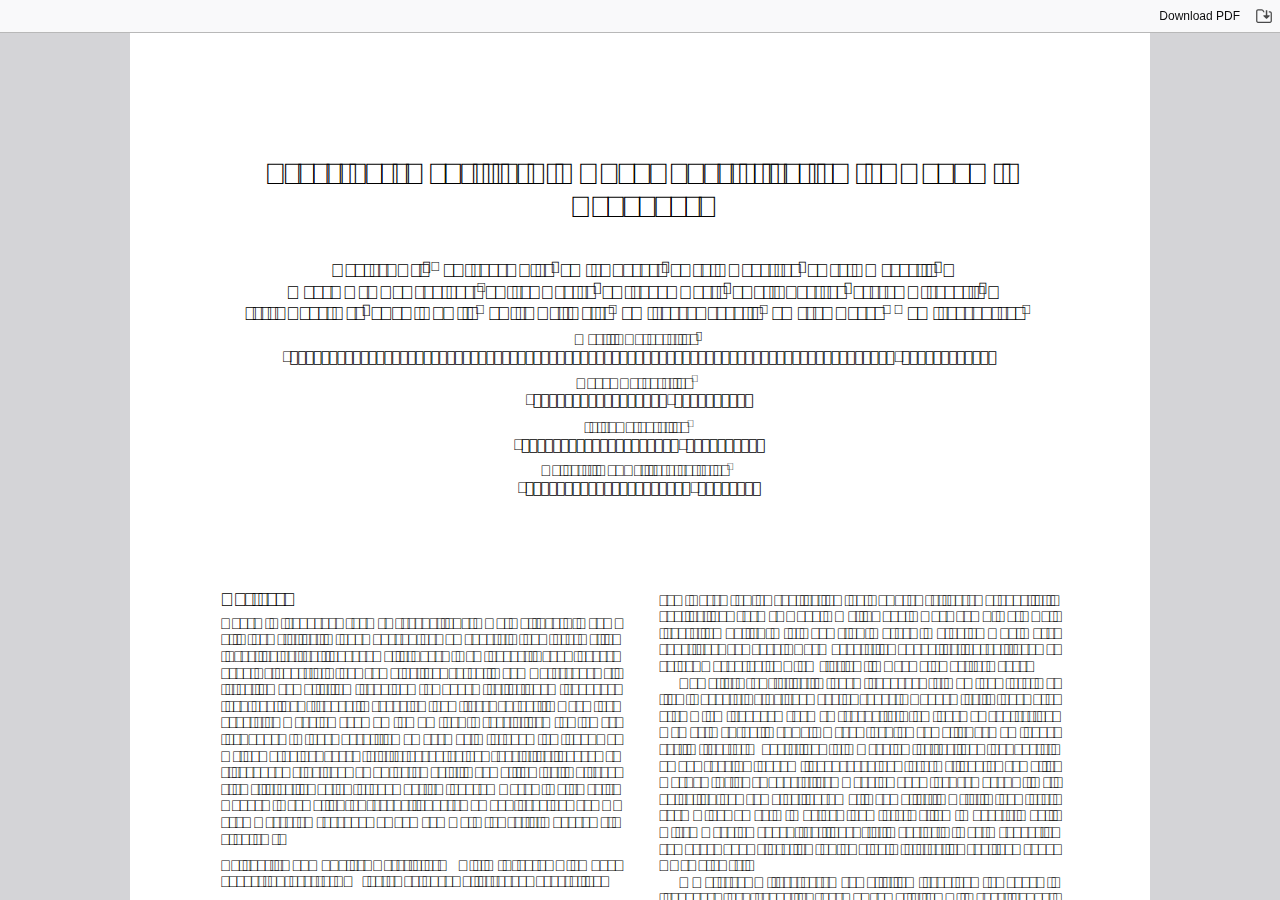
<file: assets/js/pdfjs/web/viewer.html>
<!DOCTYPE html>
<!--
Copyright 2012 Mozilla Foundation

Licensed under the Apache License, Version 2.0 (the "License");
you may not use this file except in compliance with the License.
You may obtain a copy of the License at

    http://www.apache.org/licenses/LICENSE-2.0

Unless required by applicable law or agreed to in writing, software
distributed under the License is distributed on an "AS IS" BASIS,
WITHOUT WARRANTIES OR CONDITIONS OF ANY KIND, either express or implied.
See the License for the specific language governing permissions and
limitations under the License.

Adobe CMap resources are covered by their own copyright but the same license:

    Copyright 1990-2015 Adobe Systems Incorporated.

See https://github.com/adobe-type-tools/cmap-resources
-->
<html dir="ltr" mozdisallowselectionprint>
  <head>
    <meta charset="utf-8">
    <meta name="viewport" content="width=device-width, initial-scale=1, maximum-scale=1">
    <meta name="google" content="notranslate">
    <title>PDF.js viewer</title>

<!-- This snippet is used in production (included from viewer.html) -->
<link rel="resource" type="application/l10n" href="locale/locale.json">
<script src="../build/pdf.mjs" type="module"></script>

    <link rel="stylesheet" href="viewer.css">

  <script src="viewer.mjs" type="module"></script>
  </head>

  <body tabindex="1">
    <div id="outerContainer">

      <div id="sidebarContainer" style="display:none">
        <div id="toolbarSidebar">
          <div id="toolbarSidebarLeft">
            <div id="sidebarViewButtons" class="splitToolbarButton toggled" role="radiogroup">
              <button id="viewThumbnail" class="toolbarButton toggled" title="Show Thumbnails" tabindex="2" data-l10n-id="pdfjs-thumbs-button" role="radio" aria-checked="true" aria-controls="thumbnailView">
                 <span data-l10n-id="pdfjs-thumbs-button-label">Thumbnails</span>
              </button>
              <button id="viewOutline" class="toolbarButton" title="Show Document Outline (double-click to expand/collapse all items)" tabindex="3" data-l10n-id="pdfjs-document-outline-button" role="radio" aria-checked="false" aria-controls="outlineView">
                 <span data-l10n-id="pdfjs-document-outline-button-label">Document Outline</span>
              </button>
              <button id="viewAttachments" class="toolbarButton" title="Show Attachments" tabindex="4" data-l10n-id="pdfjs-attachments-button" role="radio" aria-checked="false" aria-controls="attachmentsView">
                 <span data-l10n-id="pdfjs-attachments-button-label">Attachments</span>
              </button>
              <button id="viewLayers" class="toolbarButton" title="Show Layers (double-click to reset all layers to the default state)" tabindex="5" data-l10n-id="pdfjs-layers-button" role="radio" aria-checked="false" aria-controls="layersView">
                 <span data-l10n-id="pdfjs-layers-button-label">Layers</span>
              </button>
            </div>
          </div>

          <div id="toolbarSidebarRight">
            <div id="outlineOptionsContainer" class="hidden">
              <div class="verticalToolbarSeparator"></div>

              <button id="currentOutlineItem" class="toolbarButton" disabled="disabled" title="Find Current Outline Item" tabindex="6" data-l10n-id="pdfjs-current-outline-item-button">
                <span data-l10n-id="pdfjs-current-outline-item-button-label">Current Outline Item</span>
              </button>
            </div>
          </div>
        </div>
        <div id="sidebarContent">
          <div id="thumbnailView">
          </div>
          <div id="outlineView" class="hidden">
          </div>
          <div id="attachmentsView" class="hidden">
          </div>
          <div id="layersView" class="hidden">
          </div>
        </div>
        <div id="sidebarResizer"></div>
      </div>  
      
      <!-- sidebarContainer -->

      <div id="mainContainer">
        <div class="findbar hidden doorHanger" id="findbar" style="display:none">
          <div id="findbarInputContainer">
            <span class="loadingInput end">
              <input id="findInput" class="toolbarField" title="Find" placeholder="Find in document…" tabindex="91" data-l10n-id="pdfjs-find-input" aria-invalid="false">
            </span>
            <div class="splitToolbarButton">
              <button id="findPrevious" class="toolbarButton" title="Find the previous occurrence of the phrase" tabindex="92" data-l10n-id="pdfjs-find-previous-button">
                <span data-l10n-id="pdfjs-find-previous-button-label">Previous</span>
              </button>
              <div class="splitToolbarButtonSeparator"></div>
              <button id="findNext" class="toolbarButton" title="Find the next occurrence of the phrase" tabindex="93" data-l10n-id="pdfjs-find-next-button">
                <span data-l10n-id="pdfjs-find-next-button-label">Next</span>
              </button>
            </div>
          </div>

          <div id="findbarOptionsOneContainer" style="display:none">
            <input type="checkbox" id="findHighlightAll" class="toolbarField" tabindex="94">
            <label for="findHighlightAll" class="toolbarLabel" data-l10n-id="pdfjs-find-highlight-checkbox">Highlight All</label>
            <input type="checkbox" id="findMatchCase" class="toolbarField" tabindex="95">
            <label for="findMatchCase" class="toolbarLabel" data-l10n-id="pdfjs-find-match-case-checkbox-label">Match Case</label>
          </div>
          <div id="findbarOptionsTwoContainer" style="display:none">
            <input type="checkbox" id="findMatchDiacritics" class="toolbarField" tabindex="96">
            <label for="findMatchDiacritics" class="toolbarLabel" data-l10n-id="pdfjs-find-match-diacritics-checkbox-label">Match Diacritics</label>
            <input type="checkbox" id="findEntireWord" class="toolbarField" tabindex="97">
            <label for="findEntireWord" class="toolbarLabel" data-l10n-id="pdfjs-find-entire-word-checkbox-label">Whole Words</label>
          </div>

          <div id="findbarMessageContainer" aria-live="polite">
            <span id="findResultsCount" class="toolbarLabel"></span>
            <span id="findMsg" class="toolbarLabel"></span>
          </div>
        </div>  
        
        <!-- findbar -->

        <div class="editorParamsToolbar hidden doorHangerRight" id="editorFreeTextParamsToolbar" style="display:none">
          <div class="editorParamsToolbarContainer">
            <div class="editorParamsSetter">
              <label for="editorFreeTextColor" class="editorParamsLabel" data-l10n-id="pdfjs-editor-free-text-color-input">Color</label>
              <input type="color" id="editorFreeTextColor" class="editorParamsColor" tabindex="100">
            </div>
            <div class="editorParamsSetter">
              <label for="editorFreeTextFontSize" class="editorParamsLabel" data-l10n-id="pdfjs-editor-free-text-size-input">Size</label>
              <input type="range" id="editorFreeTextFontSize" class="editorParamsSlider" value="10" min="5" max="100" step="1" tabindex="101">
            </div>
          </div>
        </div>

        <div class="editorParamsToolbar hidden doorHangerRight" id="editorInkParamsToolbar" style="display:none">
          <div class="editorParamsToolbarContainer">
            <div class="editorParamsSetter">
              <label for="editorInkColor" class="editorParamsLabel" data-l10n-id="pdfjs-editor-ink-color-input">Color</label>
              <input type="color" id="editorInkColor" class="editorParamsColor" tabindex="102">
            </div>
            <div class="editorParamsSetter">
              <label for="editorInkThickness" class="editorParamsLabel" data-l10n-id="pdfjs-editor-ink-thickness-input">Thickness</label>
              <input type="range" id="editorInkThickness" class="editorParamsSlider" value="1" min="1" max="20" step="1" tabindex="103">
            </div>
            <div class="editorParamsSetter">
              <label for="editorInkOpacity" class="editorParamsLabel" data-l10n-id="pdfjs-editor-ink-opacity-input">Opacity</label>
              <input type="range" id="editorInkOpacity" class="editorParamsSlider" value="100" min="1" max="100" step="1" tabindex="104">
            </div>
          </div>
        </div>

        <div class="editorParamsToolbar hidden doorHangerRight" id="editorStampParamsToolbar" style="display:none">
          <div class="editorParamsToolbarContainer">
            <button id="editorStampAddImage" class="secondaryToolbarButton" title="Add image" tabindex="105" data-l10n-id="pdfjs-editor-stamp-add-image-button">
              <span data-l10n-id="pdfjs-editor-stamp-add-image-button-label">Add image</span>
            </button>
          </div>
        </div>

        <div id="secondaryToolbar" class="secondaryToolbar hidden doorHangerRight" style="display:block">
          <div id="secondaryToolbarButtonContainer">
            <button id="secondaryOpenFile" class="secondaryToolbarButton" title="Open File" tabindex="51" data-l10n-id="pdfjs-open-file-button">
              <span data-l10n-id="pdfjs-open-file-button-label">Open</span>
            </button>

            <button id="secondaryPrint" class="secondaryToolbarButton visibleMediumView" title="Print" tabindex="52" data-l10n-id="pdfjs-print-button">
              <span data-l10n-id="pdfjs-print-button-label">Print</span>
            </button>

            <button id="secondaryDownload" class="secondaryToolbarButton visibleMediumView" title="Save" tabindex="53" data-l10n-id="pdfjs-save-button">
              <span data-l10n-id="pdfjs-save-button-label">Save</span>
            </button>

            <div class="horizontalToolbarSeparator"></div>

            <button id="presentationMode" class="secondaryToolbarButton" title="Switch to Presentation Mode" tabindex="54" data-l10n-id="pdfjs-presentation-mode-button">
              <span data-l10n-id="pdfjs-presentation-mode-button-label">Presentation Mode</span>
            </button>

            <a href="#" id="viewBookmark" class="secondaryToolbarButton" title="Current Page (View URL from Current Page)" tabindex="55" data-l10n-id="pdfjs-bookmark-button">
              <span data-l10n-id="pdfjs-bookmark-button-label">Current Page</span>
            </a>

            <div id="viewBookmarkSeparator" class="horizontalToolbarSeparator"></div>

            <button id="firstPage" class="secondaryToolbarButton" title="Go to First Page" tabindex="56" data-l10n-id="pdfjs-first-page-button">
              <span data-l10n-id="pdfjs-first-page-button-label">Go to First Page</span>
            </button>
            <button id="lastPage" class="secondaryToolbarButton" title="Go to Last Page" tabindex="57" data-l10n-id="pdfjs-last-page-button">
              <span data-l10n-id="pdfjs-last-page-button-label">Go to Last Page</span>
            </button>

            <div class="horizontalToolbarSeparator"></div>

            <button id="pageRotateCw" class="secondaryToolbarButton" title="Rotate Clockwise" tabindex="58" data-l10n-id="pdfjs-page-rotate-cw-button">
              <span data-l10n-id="pdfjs-page-rotate-cw-button-label">Rotate Clockwise</span>
            </button>
            <button id="pageRotateCcw" class="secondaryToolbarButton" title="Rotate Counterclockwise" tabindex="59" data-l10n-id="pdfjs-page-rotate-ccw-button">
              <span data-l10n-id="pdfjs-page-rotate-ccw-button-label">Rotate Counterclockwise</span>
            </button>

            <div class="horizontalToolbarSeparator"></div>

            <div id="cursorToolButtons" role="radiogroup">
              <button id="cursorSelectTool" class="secondaryToolbarButton toggled" title="Enable Text Selection Tool" tabindex="60" data-l10n-id="pdfjs-cursor-text-select-tool-button" role="radio" aria-checked="true">
                <span data-l10n-id="pdfjs-cursor-text-select-tool-button-label">Text Selection Tool</span>
              </button>
              <button id="cursorHandTool" class="secondaryToolbarButton" title="Enable Hand Tool" tabindex="61" data-l10n-id="pdfjs-cursor-hand-tool-button" role="radio" aria-checked="false">
                <span data-l10n-id="pdfjs-cursor-hand-tool-button-label">Hand Tool</span>
              </button>
            </div>

            <div class="horizontalToolbarSeparator"></div>

            <div id="scrollModeButtons" role="radiogroup">
              <button id="scrollPage" class="secondaryToolbarButton" title="Use Page Scrolling" tabindex="62" data-l10n-id="pdfjs-scroll-page-button" role="radio" aria-checked="false">
                <span data-l10n-id="pdfjs-scroll-page-button-label">Page Scrolling</span>
              </button>
              <button id="scrollVertical" class="secondaryToolbarButton toggled" title="Use Vertical Scrolling" tabindex="63" data-l10n-id="pdfjs-scroll-vertical-button" role="radio" aria-checked="true">
                <span data-l10n-id="pdfjs-scroll-vertical-button-label" >Vertical Scrolling</span>
              </button>
              <button id="scrollHorizontal" class="secondaryToolbarButton" title="Use Horizontal Scrolling" tabindex="64" data-l10n-id="pdfjs-scroll-horizontal-button" role="radio" aria-checked="false">
                <span data-l10n-id="pdfjs-scroll-horizontal-button-label">Horizontal Scrolling</span>
              </button>
              <button id="scrollWrapped" class="secondaryToolbarButton" title="Use Wrapped Scrolling" tabindex="65" data-l10n-id="pdfjs-scroll-wrapped-button" role="radio" aria-checked="false">
                <span data-l10n-id="pdfjs-scroll-wrapped-button-label">Wrapped Scrolling</span>
              </button>
            </div>

            <div class="horizontalToolbarSeparator"></div>

            <div id="spreadModeButtons" role="radiogroup">
              <button id="spreadNone" class="secondaryToolbarButton toggled" title="Do not join page spreads" tabindex="66" data-l10n-id="pdfjs-spread-none-button" role="radio" aria-checked="true">
                <span data-l10n-id="pdfjs-spread-none-button-label">No Spreads</span>
              </button>
              <button id="spreadOdd" class="secondaryToolbarButton" title="Join page spreads starting with odd-numbered pages" tabindex="67" data-l10n-id="pdfjs-spread-odd-button" role="radio" aria-checked="false">
                <span data-l10n-id="pdfjs-spread-odd-button-label">Odd Spreads</span>
              </button>
              <button id="spreadEven" class="secondaryToolbarButton" title="Join page spreads starting with even-numbered pages" tabindex="68" data-l10n-id="pdfjs-spread-even-button" role="radio" aria-checked="false">
                <span data-l10n-id="pdfjs-spread-even-button-label">Even Spreads</span>
              </button>
            </div>

            <div class="horizontalToolbarSeparator"></div>

            <button id="documentProperties" class="secondaryToolbarButton" title="Document Properties…" tabindex="69" data-l10n-id="pdfjs-document-properties-button" aria-controls="documentPropertiesDialog">
              <span data-l10n-id="pdfjs-document-properties-button-label">Document Properties…</span>
            </button>
          </div>
        </div>  
        
        <!-- secondaryToolbar -->

        <div class="toolbar">
          <div id="toolbarContainer">
            <div id="toolbarViewer">
              <div id="toolbarViewerLeft">
                <button id="sidebarToggle" style="display:none" class="toolbarButton" title="Toggle Sidebar" tabindex="11" data-l10n-id="pdfjs-toggle-sidebar-button" aria-expanded="false" aria-controls="sidebarContainer">
                  <span data-l10n-id="pdfjs-toggle-sidebar-button-label">Toggle Sidebar</span>
                </button>
                <div class="toolbarButtonSpacer" style="display:none"></div>
                <button id="viewFind" style="display:none"class="toolbarButton" title="Find in Document" tabindex="12" data-l10n-id="pdfjs-findbar-button" aria-expanded="false" aria-controls="findbar">
                  <span data-l10n-id="pdfjs-findbar-button-label">Find</span>
                </button>
                <div class="splitToolbarButton hiddenSmallView"  style="display:none">
                  <button class="toolbarButton" title="Previous Page" id="previous" tabindex="13" data-l10n-id="pdfjs-previous-button">
                    <span data-l10n-id="pdfjs-previous-button-label">Previous</span>
                  </button>
                  <div class="splitToolbarButtonSeparator"></div>
                  <button class="toolbarButton" title="Next Page" id="next" tabindex="14" data-l10n-id="pdfjs-next-button">
                    <span data-l10n-id="pdfjs-next-button-label">Next</span>
                  </button>
                </div>
                <span class="loadingInput start" style="display:none">
                  <input type="number" id="pageNumber" class="toolbarField" title="Page" value="1" min="1" tabindex="15" data-l10n-id="pdfjs-page-input" autocomplete="off">
                </span>
                <span id="numPages" class="toolbarLabel" style="display:none"></span>
              </div>
              <div id="toolbarViewerRight" style="">
                <div id="editorModeButtons" style="display:none" class="splitToolbarButton toggled" role="radiogroup">
                  <button id="editorFreeText" class="toolbarButton" disabled="disabled" title="Text" role="radio" aria-checked="false" aria-controls="editorFreeTextParamsToolbar" tabindex="31" data-l10n-id="pdfjs-editor-free-text-button">
                    <span data-l10n-id="pdfjs-editor-free-text-button-label">Text</span>
                  </button>
                  <button id="editorInk" class="toolbarButton" disabled="disabled" title="Draw" role="radio" aria-checked="false" aria-controls="editorInkParamsToolbar" tabindex="32" data-l10n-id="pdfjs-editor-ink-button">
                    <span data-l10n-id="pdfjs-editor-ink-button-label">Draw</span>
                  </button>
                  <button id="editorStamp" class="toolbarButton" disabled="disabled" title="Add or edit images" role="radio" aria-checked="false" aria-controls="editorStampParamsToolbar" tabindex="33" data-l10n-id="pdfjs-editor-stamp-button">
                    <span data-l10n-id="pdfjs-editor-stamp-button-label">Add or edit images</span>
                  </button>
                </div>

                <div id="editorModeSeparator" style="display:none"  class="verticalToolbarSeparator"></div>

                <button id="print" style="display:none" class="toolbarButton hiddenMediumView" title="Print" tabindex="41" data-l10n-id="pdfjs-print-button">
                  <span data-l10n-id="pdfjs-print-button-label">Print</span>
                </button>
                <span class="toolbarLabel">Download PDF</span>
                <button id="download" class="toolbarButton hiddenMediumView" title="Save" tabindex="42" data-l10n-id="pdfjs-save-button">
                  <span data-l10n-id="pdfjs-save-button-label">Save</span>
                </button>
                <div class="verticalToolbarSeparator hiddenMediumView" style="display:none" ></div>
                <button id="secondaryToolbarToggle" style="display:none" class="toolbarButton" title="Tools" tabindex="43" data-l10n-id="pdfjs-tools-button" aria-expanded="false" aria-controls="secondaryToolbar">
                  <span data-l10n-id="pdfjs-tools-button-label">Tools</span>
                </button>
              </div>
              <div id="toolbarViewerMiddle" style="display:none">
                <div class="splitToolbarButton" >
                  <button id="zoomOut" class="toolbarButton" title="Zoom Out" tabindex="21" data-l10n-id="pdfjs-zoom-out-button">
                    <span data-l10n-id="pdfjs-zoom-out-button-label">Zoom Out</span>
                  </button>
                  <div class="splitToolbarButtonSeparator" ></div>
                  <button id="zoomIn"class="toolbarButton" title="Zoom In" tabindex="22" data-l10n-id="pdfjs-zoom-in-button">
                    <span data-l10n-id="pdfjs-zoom-in-button-label">Zoom In</span>
                   </button>
                </div>
                <span id="scaleSelectContainer"  class="dropdownToolbarButton">
                  <select id="scaleSelect" title="Zoom" tabindex="23" data-l10n-id="pdfjs-zoom-select">
                    <option id="pageAutoOption" title="" value="auto" selected="selected" data-l10n-id="pdfjs-page-scale-auto">Automatic Zoom</option>
                    <option id="pageActualOption" title="" value="page-actual" data-l10n-id="pdfjs-page-scale-actual">Actual Size</option>
                    <option id="pageFitOption" title="" value="page-fit" data-l10n-id="pdfjs-page-scale-fit">Page Fit</option>
                    <option id="pageWidthOption" title="" value="page-width" data-l10n-id="pdfjs-page-scale-width">Page Width</option>
                    <option id="customScaleOption" title="" value="custom" disabled="disabled" hidden="true" data-l10n-id="pdfjs-page-scale-percent" data-l10n-args='{ "scale": 0 }'>0%</option>
                    <option title="" value="0.5" data-l10n-id="pdfjs-page-scale-percent" data-l10n-args='{ "scale": 50 }'>50%</option>
                    <option title="" value="0.75" data-l10n-id="pdfjs-page-scale-percent" data-l10n-args='{ "scale": 75 }'>75%</option>
                    <option title="" value="1" data-l10n-id="pdfjs-page-scale-percent" data-l10n-args='{ "scale": 100 }'>100%</option>
                    <option title="" value="1.25" data-l10n-id="pdfjs-page-scale-percent" data-l10n-args='{ "scale": 125 }'>125%</option>
                    <option title="" value="1.5" data-l10n-id="pdfjs-page-scale-percent" data-l10n-args='{ "scale": 150 }'>150%</option>
                    <option title="" value="2" data-l10n-id="pdfjs-page-scale-percent" data-l10n-args='{ "scale": 200 }'>200%</option>
                    <option title="" value="3" data-l10n-id="pdfjs-page-scale-percent" data-l10n-args='{ "scale": 300 }'>300%</option>
                    <option title="" value="4" data-l10n-id="pdfjs-page-scale-percent" data-l10n-args='{ "scale": 400 }'>400%</option>
                  </select>
                </span>
              </div>
            </div>
            <div id="loadingBar">
              <div class="progress">
                <div class="glimmer">
                </div>
              </div>
            </div>
          </div>
        </div>

        <div id="viewerContainer" tabindex="0">
          <div id="viewer" class="pdfViewer"></div>
        </div>
      </div> <!-- mainContainer -->

      <div id="dialogContainer">
        <dialog id="passwordDialog">
          <div class="row">
            <label for="password" id="passwordText" data-l10n-id="pdfjs-password-label">Enter the password to open this PDF file:</label>
          </div>
          <div class="row">
            <input type="password" id="password" class="toolbarField">
          </div>
          <div class="buttonRow">
            <button id="passwordCancel" class="dialogButton"><span data-l10n-id="pdfjs-password-cancel-button">Cancel</span></button>
            <button id="passwordSubmit" class="dialogButton"><span data-l10n-id="pdfjs-password-ok-button">OK</span></button>
          </div>
        </dialog>
        <dialog id="documentPropertiesDialog">
          <div class="row">
            <span id="fileNameLabel" data-l10n-id="pdfjs-document-properties-file-name">File name:</span>
            <p id="fileNameField" aria-labelledby="fileNameLabel">-</p>
          </div>
          <div class="row">
            <span id="fileSizeLabel" data-l10n-id="pdfjs-document-properties-file-size">File size:</span>
            <p id="fileSizeField" aria-labelledby="fileSizeLabel">-</p>
          </div>
          <div class="separator"></div>
          <div class="row">
            <span id="titleLabel" data-l10n-id="pdfjs-document-properties-title">Title:</span>
            <p id="titleField" aria-labelledby="titleLabel">-</p>
          </div>
          <div class="row">
            <span id="authorLabel" data-l10n-id="pdfjs-document-properties-author">Author:</span>
            <p id="authorField" aria-labelledby="authorLabel">-</p>
          </div>
          <div class="row">
            <span id="subjectLabel" data-l10n-id="pdfjs-document-properties-subject">Subject:</span>
            <p id="subjectField" aria-labelledby="subjectLabel">-</p>
          </div>
          <div class="row">
            <span id="keywordsLabel" data-l10n-id="pdfjs-document-properties-keywords">Keywords:</span>
            <p id="keywordsField" aria-labelledby="keywordsLabel">-</p>
          </div>
          <div class="row">
            <span id="creationDateLabel" data-l10n-id="pdfjs-document-properties-creation-date">Creation Date:</span>
            <p id="creationDateField" aria-labelledby="creationDateLabel">-</p>
          </div>
          <div class="row">
            <span id="modificationDateLabel" data-l10n-id="pdfjs-document-properties-modification-date">Modification Date:</span>
            <p id="modificationDateField" aria-labelledby="modificationDateLabel">-</p>
          </div>
          <div class="row">
            <span id="creatorLabel" data-l10n-id="pdfjs-document-properties-creator">Creator:</span>
            <p id="creatorField" aria-labelledby="creatorLabel">-</p>
          </div>
          <div class="separator"></div>
          <div class="row">
            <span id="producerLabel" data-l10n-id="pdfjs-document-properties-producer">PDF Producer:</span>
            <p id="producerField" aria-labelledby="producerLabel">-</p>
          </div>
          <div class="row">
            <span id="versionLabel" data-l10n-id="pdfjs-document-properties-version">PDF Version:</span>
            <p id="versionField" aria-labelledby="versionLabel">-</p>
          </div>
          <div class="row">
            <span id="pageCountLabel" data-l10n-id="pdfjs-document-properties-page-count">Page Count:</span>
            <p id="pageCountField" aria-labelledby="pageCountLabel">-</p>
          </div>
          <div class="row">
            <span id="pageSizeLabel" data-l10n-id="pdfjs-document-properties-page-size">Page Size:</span>
            <p id="pageSizeField" aria-labelledby="pageSizeLabel">-</p>
          </div>
          <div class="separator"></div>
          <div class="row">
            <span id="linearizedLabel" data-l10n-id="pdfjs-document-properties-linearized">Fast Web View:</span>
            <p id="linearizedField" aria-labelledby="linearizedLabel">-</p>
          </div>
          <div class="buttonRow">
            <button id="documentPropertiesClose" class="dialogButton"><span data-l10n-id="pdfjs-document-properties-close-button">Close</span></button>
          </div>
        </dialog>
        <dialog id="altTextDialog" aria-labelledby="dialogLabel" aria-describedby="dialogDescription">
          <div id="altTextContainer">
            <div id="overallDescription">
              <span id="dialogLabel" data-l10n-id="pdfjs-editor-alt-text-dialog-label" class="title">Choose an option</span>
              <span id="dialogDescription" data-l10n-id="pdfjs-editor-alt-text-dialog-description">
                Alt text (alternative text) helps when people can’t see the image or when it doesn’t load.
              </span>
            </div>
            <div id="addDescription">
              <div class="radio">
                <div class="radioButton">
                  <input type="radio" id="descriptionButton" name="altTextOption" tabindex="0" aria-describedby="descriptionAreaLabel" checked>
                  <label for="descriptionButton" data-l10n-id="pdfjs-editor-alt-text-add-description-label">Add a description</label>
                </div>
                <div class="radioLabel">
                  <span id="descriptionAreaLabel" data-l10n-id="pdfjs-editor-alt-text-add-description-description">
                    Aim for 1-2 sentences that describe the subject, setting, or actions.
                  </span>
                </div>
              </div>
              <div class="descriptionArea">
                <textarea id="descriptionTextarea" placeholder="For example, “A young man sits down at a table to eat a meal”" aria-labelledby="descriptionAreaLabel" data-l10n-id="pdfjs-editor-alt-text-textarea" tabindex="0"></textarea>
              </div>
            </div>
            <div id="markAsDecorative">
              <div class="radio">
                <div class="radioButton">
                  <input type="radio" id="decorativeButton" name="altTextOption" aria-describedby="decorativeLabel">
                  <label for="decorativeButton" data-l10n-id="pdfjs-editor-alt-text-mark-decorative-label">Mark as decorative</label>
                </div>
                <div class="radioLabel">
                  <span id="decorativeLabel" data-l10n-id="pdfjs-editor-alt-text-mark-decorative-description">
                    This is used for ornamental images, like borders or watermarks.
                  </span>
                </div>
              </div>
            </div>
            <div id="buttons">
              <button id="altTextCancel" tabindex="0"><span data-l10n-id="pdfjs-editor-alt-text-cancel-button">Cancel</span></button>
              <button id="altTextSave" tabindex="0"><span data-l10n-id="pdfjs-editor-alt-text-save-button">Save</span></button>
            </div>
          </div>
        </dialog>
        <dialog id="printServiceDialog" style="min-width: 200px;">
          <div class="row">
            <span data-l10n-id="pdfjs-print-progress-message">Preparing document for printing…</span>
          </div>
          <div class="row">
            <progress value="0" max="100"></progress>
            <span data-l10n-id="pdfjs-print-progress-percent" data-l10n-args='{ "progress": 0 }' class="relative-progress">0%</span>
          </div>
          <div class="buttonRow">
            <button id="printCancel" class="dialogButton"><span data-l10n-id="pdfjs-print-progress-close-button">Cancel</span></button>
          </div>
        </dialog>
      </div>  <!-- dialogContainer -->

    </div> <!-- outerContainer -->
    <div id="printContainer"></div>

    <input type="file" id="fileInput" class="hidden">
  </body>
</html>
</file>
<file: assets/js/pdfjs/web/viewer.css>
/* Copyright 2014 Mozilla Foundation
 *
 * Licensed under the Apache License, Version 2.0 (the "License");
 * you may not use this file except in compliance with the License.
 * You may obtain a copy of the License at
 *
 *     http://www.apache.org/licenses/LICENSE-2.0
 *
 * Unless required by applicable law or agreed to in writing, software
 * distributed under the License is distributed on an "AS IS" BASIS,
 * WITHOUT WARRANTIES OR CONDITIONS OF ANY KIND, either express or implied.
 * See the License for the specific language governing permissions and
 * limitations under the License.
 */

.textLayer{
  position:absolute;
  text-align:initial;
  inset:0;
  overflow:hidden;
  opacity:0.25;
  line-height:1;
  -webkit-text-size-adjust:none;
     -moz-text-size-adjust:none;
          text-size-adjust:none;
  forced-color-adjust:none;
  transform-origin:0 0;
  z-index:2;
}

.textLayer :is(span, br){
    color:transparent;
    position:absolute;
    white-space:pre;
    cursor:text;
    transform-origin:0% 0%;
  }

.textLayer span.markedContent{
    top:0;
    height:0;
  }

.textLayer .highlight{
    --highlight-bg-color:rgb(180 0 170);
    --highlight-selected-bg-color:rgb(0 100 0);

    margin:-1px;
    padding:1px;
    background-color:var(--highlight-bg-color);
    border-radius:4px;
  }

@media screen and (forced-colors: active){

.textLayer .highlight{
      --highlight-bg-color:Highlight;
      --highlight-selected-bg-color:ButtonText;
  }
    }

.textLayer .highlight.appended{
      position:initial;
    }

.textLayer .highlight.begin{
      border-radius:4px 0 0 4px;
    }

.textLayer .highlight.end{
      border-radius:0 4px 4px 0;
    }

.textLayer .highlight.middle{
      border-radius:0;
    }

.textLayer .highlight.selected{
      background-color:var(--highlight-selected-bg-color);
    }

.textLayer ::-moz-selection{
    background:blue;
    background:AccentColor;
  }

.textLayer ::selection{
    background:blue;
    background:AccentColor;
  }

.textLayer br::-moz-selection{
    background:transparent;
  }

.textLayer br::selection{
    background:transparent;
  }

.textLayer .endOfContent{
    display:block;
    position:absolute;
    inset:100% 0 0;
    z-index:-1;
    cursor:default;
    -webkit-user-select:none;
       -moz-user-select:none;
            user-select:none;
  }

.textLayer .endOfContent.active{
      top:0;
    }

.annotationLayer{
  --annotation-unfocused-field-background:url("data:image/svg+xml;charset=UTF-8,<svg width='1px' height='1px' xmlns='http://www.w3.org/2000/svg'><rect width='100%' height='100%' style='fill:rgba(0, 54, 255, 0.13);'/></svg>");
  --input-focus-border-color:Highlight;
  --input-focus-outline:1px solid Canvas;
  --input-unfocused-border-color:transparent;
  --input-disabled-border-color:transparent;
  --input-hover-border-color:black;
  --link-outline:none;

  position:absolute;
  top:0;
  left:0;
  pointer-events:none;
  transform-origin:0 0;
  z-index:3;
}

@media screen and (forced-colors: active){

.annotationLayer{
    --input-focus-border-color:CanvasText;
    --input-unfocused-border-color:ActiveText;
    --input-disabled-border-color:GrayText;
    --input-hover-border-color:Highlight;
    --link-outline:1.5px solid LinkText;
    --hcm-highlight-filter:invert(100%);
}

    .annotationLayer .textWidgetAnnotation :is(input, textarea):required, .annotationLayer .choiceWidgetAnnotation select:required, .annotationLayer .buttonWidgetAnnotation:is(.checkBox, .radioButton) input:required{
      outline:1.5px solid selectedItem;
    }

    .annotationLayer .linkAnnotation{
      outline:var(--link-outline);
    }

      .annotationLayer .linkAnnotation:hover{
        -webkit-backdrop-filter:var(--hcm-highlight-filter);
                backdrop-filter:var(--hcm-highlight-filter);
      }

      .annotationLayer .linkAnnotation > a:hover{
        opacity:0 !important;
        background:none !important;
        box-shadow:none;
      }

    .annotationLayer .popupAnnotation .popup{
      outline:calc(1.5px * var(--scale-factor)) solid CanvasText !important;
      background-color:ButtonFace !important;
      color:ButtonText !important;
    }

    .annotationLayer .highlightArea:hover::after{
      position:absolute;
      top:0;
      left:0;
      width:100%;
      height:100%;
      -webkit-backdrop-filter:var(--hcm-highlight-filter);
              backdrop-filter:var(--hcm-highlight-filter);
      content:"";
      pointer-events:none;
    }

    .annotationLayer .popupAnnotation.focused .popup{
      outline:calc(3px * var(--scale-factor)) solid Highlight !important;
    }
  }

.annotationLayer[data-main-rotation="90"] .norotate{
    transform:rotate(270deg) translateX(-100%);
  }

.annotationLayer[data-main-rotation="180"] .norotate{
    transform:rotate(180deg) translate(-100%, -100%);
  }

.annotationLayer[data-main-rotation="270"] .norotate{
    transform:rotate(90deg) translateY(-100%);
  }

.annotationLayer canvas{
    position:absolute;
    width:100%;
    height:100%;
    pointer-events:none;
  }

.annotationLayer section{
    position:absolute;
    text-align:initial;
    pointer-events:auto;
    box-sizing:border-box;
    transform-origin:0 0;
  }

.annotationLayer :is(.linkAnnotation, .buttonWidgetAnnotation.pushButton) > a{
    position:absolute;
    font-size:1em;
    top:0;
    left:0;
    width:100%;
    height:100%;
  }

.annotationLayer :is(.linkAnnotation, .buttonWidgetAnnotation.pushButton):not(.hasBorder)
    > a:hover{
    opacity:0.2;
    background-color:rgb(255 255 0);
    box-shadow:0 2px 10px rgb(255 255 0);
  }

.annotationLayer .linkAnnotation.hasBorder:hover{
    background-color:rgb(255 255 0 / 0.2);
  }

.annotationLayer .hasBorder{
    background-size:100% 100%;
  }

.annotationLayer .textAnnotation img{
    position:absolute;
    cursor:pointer;
    width:100%;
    height:100%;
    top:0;
    left:0;
  }

.annotationLayer .textWidgetAnnotation :is(input, textarea), .annotationLayer .choiceWidgetAnnotation select, .annotationLayer .buttonWidgetAnnotation:is(.checkBox, .radioButton) input{
    background-image:var(--annotation-unfocused-field-background);
    border:2px solid var(--input-unfocused-border-color);
    box-sizing:border-box;
    font:calc(9px * var(--scale-factor)) sans-serif;
    height:100%;
    margin:0;
    vertical-align:top;
    width:100%;
  }

.annotationLayer .textWidgetAnnotation :is(input, textarea):required, .annotationLayer .choiceWidgetAnnotation select:required, .annotationLayer .buttonWidgetAnnotation:is(.checkBox, .radioButton) input:required{
    outline:1.5px solid red;
  }

.annotationLayer .choiceWidgetAnnotation select option{
    padding:0;
  }

.annotationLayer .buttonWidgetAnnotation.radioButton input{
    border-radius:50%;
  }

.annotationLayer .textWidgetAnnotation textarea{
    resize:none;
  }

.annotationLayer .textWidgetAnnotation [disabled]:is(input, textarea), .annotationLayer .choiceWidgetAnnotation select[disabled], .annotationLayer .buttonWidgetAnnotation:is(.checkBox, .radioButton) input[disabled]{
    background:none;
    border:2px solid var(--input-disabled-border-color);
    cursor:not-allowed;
  }

.annotationLayer .textWidgetAnnotation :is(input, textarea):hover, .annotationLayer .choiceWidgetAnnotation select:hover, .annotationLayer .buttonWidgetAnnotation:is(.checkBox, .radioButton) input:hover{
    border:2px solid var(--input-hover-border-color);
  }

.annotationLayer .textWidgetAnnotation :is(input, textarea):hover, .annotationLayer .choiceWidgetAnnotation select:hover, .annotationLayer .buttonWidgetAnnotation.checkBox input:hover{
    border-radius:2px;
  }

.annotationLayer .textWidgetAnnotation :is(input, textarea):focus, .annotationLayer .choiceWidgetAnnotation select:focus{
    background:none;
    border:2px solid var(--input-focus-border-color);
    border-radius:2px;
    outline:var(--input-focus-outline);
  }

.annotationLayer .buttonWidgetAnnotation:is(.checkBox, .radioButton) :focus{
    background-image:none;
    background-color:transparent;
  }

.annotationLayer .buttonWidgetAnnotation.checkBox :focus{
    border:2px solid var(--input-focus-border-color);
    border-radius:2px;
    outline:var(--input-focus-outline);
  }

.annotationLayer .buttonWidgetAnnotation.radioButton :focus{
    border:2px solid var(--input-focus-border-color);
    outline:var(--input-focus-outline);
  }

.annotationLayer .buttonWidgetAnnotation.checkBox input:checked::before,
  .annotationLayer .buttonWidgetAnnotation.checkBox input:checked::after,
  .annotationLayer .buttonWidgetAnnotation.radioButton input:checked::before{
    background-color:CanvasText;
    content:"";
    display:block;
    position:absolute;
  }

.annotationLayer .buttonWidgetAnnotation.checkBox input:checked::before,
  .annotationLayer .buttonWidgetAnnotation.checkBox input:checked::after{
    height:80%;
    left:45%;
    width:1px;
  }

.annotationLayer .buttonWidgetAnnotation.checkBox input:checked::before{
    transform:rotate(45deg);
  }

.annotationLayer .buttonWidgetAnnotation.checkBox input:checked::after{
    transform:rotate(-45deg);
  }

.annotationLayer .buttonWidgetAnnotation.radioButton input:checked::before{
    border-radius:50%;
    height:50%;
    left:30%;
    top:20%;
    width:50%;
  }

.annotationLayer .textWidgetAnnotation input.comb{
    font-family:monospace;
    padding-left:2px;
    padding-right:0;
  }

.annotationLayer .textWidgetAnnotation input.comb:focus{
    width:103%;
  }

.annotationLayer .buttonWidgetAnnotation:is(.checkBox, .radioButton) input{
    -webkit-appearance:none;
       -moz-appearance:none;
            appearance:none;
  }

.annotationLayer .fileAttachmentAnnotation .popupTriggerArea{
    height:100%;
    width:100%;
  }

.annotationLayer .popupAnnotation{
    position:absolute;
    font-size:calc(9px * var(--scale-factor));
    pointer-events:none;
    width:-moz-max-content;
    width:max-content;
    max-width:45%;
    height:auto;
  }

.annotationLayer .popup{
    background-color:rgb(255 255 153);
    box-shadow:0 calc(2px * var(--scale-factor)) calc(5px * var(--scale-factor)) rgb(136 136 136);
    border-radius:calc(2px * var(--scale-factor));
    outline:1.5px solid rgb(255 255 74);
    padding:calc(6px * var(--scale-factor));
    cursor:pointer;
    font:message-box;
    white-space:normal;
    word-wrap:break-word;
    pointer-events:auto;
  }

.annotationLayer .popupAnnotation.focused .popup{
    outline-width:3px;
  }

.annotationLayer .popup *{
    font-size:calc(9px * var(--scale-factor));
  }

.annotationLayer .popup > .header{
    display:inline-block;
  }

.annotationLayer .popup > .header h1{
    display:inline;
  }

.annotationLayer .popup > .header .popupDate{
    display:inline-block;
    margin-left:calc(5px * var(--scale-factor));
    width:-moz-fit-content;
    width:fit-content;
  }

.annotationLayer .popupContent{
    border-top:1px solid rgb(51 51 51);
    margin-top:calc(2px * var(--scale-factor));
    padding-top:calc(2px * var(--scale-factor));
  }

.annotationLayer .richText > *{
    white-space:pre-wrap;
    font-size:calc(9px * var(--scale-factor));
  }

.annotationLayer .popupTriggerArea{
    cursor:pointer;
  }

.annotationLayer section svg{
    position:absolute;
    width:100%;
    height:100%;
    top:0;
    left:0;
  }

.annotationLayer .annotationTextContent{
    position:absolute;
    width:100%;
    height:100%;
    opacity:0;
    color:transparent;
    -webkit-user-select:none;
       -moz-user-select:none;
            user-select:none;
    pointer-events:none;
  }

.annotationLayer .annotationTextContent span{
      width:100%;
      display:inline-block;
    }

.annotationLayer svg.quadrilateralsContainer{
    contain:strict;
    width:0;
    height:0;
    position:absolute;
    top:0;
    left:0;
    z-index:-1;
  }

:root{
  --xfa-unfocused-field-background:url("data:image/svg+xml;charset=UTF-8,<svg width='1px' height='1px' xmlns='http://www.w3.org/2000/svg'><rect width='100%' height='100%' style='fill:rgba(0, 54, 255, 0.13);'/></svg>");
  --xfa-focus-outline:auto;
}

@media screen and (forced-colors: active){
  :root{
    --xfa-focus-outline:2px solid CanvasText;
  }
  .xfaLayer *:required{
    outline:1.5px solid selectedItem;
  }
}

.xfaLayer{
  background-color:transparent;
}

.xfaLayer .highlight{
  margin:-1px;
  padding:1px;
  background-color:rgb(239 203 237);
  border-radius:4px;
}

.xfaLayer .highlight.appended{
  position:initial;
}

.xfaLayer .highlight.begin{
  border-radius:4px 0 0 4px;
}

.xfaLayer .highlight.end{
  border-radius:0 4px 4px 0;
}

.xfaLayer .highlight.middle{
  border-radius:0;
}

.xfaLayer .highlight.selected{
  background-color:rgb(203 223 203);
}

.xfaPage{
  overflow:hidden;
  position:relative;
}

.xfaContentarea{
  position:absolute;
}

.xfaPrintOnly{
  display:none;
}

.xfaLayer{
  position:absolute;
  text-align:initial;
  top:0;
  left:0;
  transform-origin:0 0;
  line-height:1.2;
}

.xfaLayer *{
  color:inherit;
  font:inherit;
  font-style:inherit;
  font-weight:inherit;
  font-kerning:inherit;
  letter-spacing:-0.01px;
  text-align:inherit;
  text-decoration:inherit;
  box-sizing:border-box;
  background-color:transparent;
  padding:0;
  margin:0;
  pointer-events:auto;
  line-height:inherit;
}

.xfaLayer *:required{
  outline:1.5px solid red;
}

.xfaLayer div,
.xfaLayer svg,
.xfaLayer svg *{
  pointer-events:none;
}

.xfaLayer a{
  color:blue;
}

.xfaRich li{
  margin-left:3em;
}

.xfaFont{
  color:black;
  font-weight:normal;
  font-kerning:none;
  font-size:10px;
  font-style:normal;
  letter-spacing:0;
  text-decoration:none;
  vertical-align:0;
}

.xfaCaption{
  overflow:hidden;
  flex:0 0 auto;
}

.xfaCaptionForCheckButton{
  overflow:hidden;
  flex:1 1 auto;
}

.xfaLabel{
  height:100%;
  width:100%;
}

.xfaLeft{
  display:flex;
  flex-direction:row;
  align-items:center;
}

.xfaRight{
  display:flex;
  flex-direction:row-reverse;
  align-items:center;
}

:is(.xfaLeft, .xfaRight) > :is(.xfaCaption, .xfaCaptionForCheckButton){
  max-height:100%;
}

.xfaTop{
  display:flex;
  flex-direction:column;
  align-items:flex-start;
}

.xfaBottom{
  display:flex;
  flex-direction:column-reverse;
  align-items:flex-start;
}

:is(.xfaTop, .xfaBottom) > :is(.xfaCaption, .xfaCaptionForCheckButton){
  width:100%;
}

.xfaBorder{
  background-color:transparent;
  position:absolute;
  pointer-events:none;
}

.xfaWrapped{
  width:100%;
  height:100%;
}

:is(.xfaTextfield, .xfaSelect):focus{
  background-image:none;
  background-color:transparent;
  outline:var(--xfa-focus-outline);
  outline-offset:-1px;
}

:is(.xfaCheckbox, .xfaRadio):focus{
  outline:var(--xfa-focus-outline);
}

.xfaTextfield,
.xfaSelect{
  height:100%;
  width:100%;
  flex:1 1 auto;
  border:none;
  resize:none;
  background-image:var(--xfa-unfocused-field-background);
}

.xfaSelect{
  padding-inline:2px;
}

:is(.xfaTop, .xfaBottom) > :is(.xfaTextfield, .xfaSelect){
  flex:0 1 auto;
}

.xfaButton{
  cursor:pointer;
  width:100%;
  height:100%;
  border:none;
  text-align:center;
}

.xfaLink{
  width:100%;
  height:100%;
  position:absolute;
  top:0;
  left:0;
}

.xfaCheckbox,
.xfaRadio{
  width:100%;
  height:100%;
  flex:0 0 auto;
  border:none;
}

.xfaRich{
  white-space:pre-wrap;
  width:100%;
  height:100%;
}

.xfaImage{
  -o-object-position:left top;
     object-position:left top;
  -o-object-fit:contain;
     object-fit:contain;
  width:100%;
  height:100%;
}

.xfaLrTb,
.xfaRlTb,
.xfaTb{
  display:flex;
  flex-direction:column;
  align-items:stretch;
}

.xfaLr{
  display:flex;
  flex-direction:row;
  align-items:stretch;
}

.xfaRl{
  display:flex;
  flex-direction:row-reverse;
  align-items:stretch;
}

.xfaTb > div{
  justify-content:left;
}

.xfaPosition{
  position:relative;
}

.xfaArea{
  position:relative;
}

.xfaValignMiddle{
  display:flex;
  align-items:center;
}

.xfaTable{
  display:flex;
  flex-direction:column;
  align-items:stretch;
}

.xfaTable .xfaRow{
  display:flex;
  flex-direction:row;
  align-items:stretch;
}

.xfaTable .xfaRlRow{
  display:flex;
  flex-direction:row-reverse;
  align-items:stretch;
  flex:1;
}

.xfaTable .xfaRlRow > div{
  flex:1;
}

:is(.xfaNonInteractive, .xfaDisabled, .xfaReadOnly) :is(input, textarea){
  background:initial;
}

@media print{
  .xfaTextfield,
  .xfaSelect{
    background:transparent;
  }

  .xfaSelect{
    -webkit-appearance:none;
       -moz-appearance:none;
            appearance:none;
    text-indent:1px;
    text-overflow:"";
  }
}

:root{
  --outline-width:2px;
  --outline-color:#0060df;
  --outline-around-width:1px;
  --outline-around-color:#f0f0f4;
  --hover-outline-around-color:var(--outline-around-color);
  --focus-outline:solid var(--outline-width) var(--outline-color);
  --unfocus-outline:solid var(--outline-width) transparent;
  --focus-outline-around:solid var(--outline-around-width) var(--outline-around-color);
  --hover-outline-color:#8f8f9d;
  --hover-outline:solid var(--outline-width) var(--hover-outline-color);
  --hover-outline-around:solid var(--outline-around-width) var(--hover-outline-around-color);
  --freetext-line-height:1.35;
  --freetext-padding:2px;
  --resizer-bg-color:var(--outline-color);
  --resizer-size:6px;
  --resizer-shift:calc(
    0px - (var(--outline-width) + var(--resizer-size)) / 2 -
      var(--outline-around-width)
  );
  --editorFreeText-editing-cursor:text;
  --editorInk-editing-cursor:url(images/cursor-editorInk.svg) 0 16, pointer;

  --alt-text-opacity:0.8;
  --alt-text-add-image:url(images/altText_add.svg);
  --alt-text-done-image:url(images/altText_done.svg);
  --alt-text-bg-color:rgb(43 42 51 / var(--alt-text-opacity));
  --alt-text-fg-color:#fbfbfe;
  --alt-text-border-color:var(--alt-text-bg-color);
  --alt-text-hover-bg-color:rgb(82 82 94 / var(--alt-text-opacity));
  --alt-text-hover-fg-color:var(--alt-text-fg-color);
  --alt-text-hover-border-color:var(--alt-text-hover-bg-color);
  --alt-text-active-bg-color:rgb(91 91 102 / var(--alt-text-opacity));
  --alt-text-active-fg-color:var(--alt-text-fg-color);
  --alt-text-active-border-color:var(--alt-text-hover-bg-color);
  --alt-text-focus-outline-color:#0060df;
  --alt-text-focus-border-color:#f0f0f4;
  --alt-text-shadow:0 2px 6px 0 rgb(28 27 34 / 0.5);
}

@media (-webkit-min-device-pixel-ratio: 1.1), (min-resolution: 1.1dppx){
  :root{
    --editorFreeText-editing-cursor:url(images/cursor-editorFreeText.svg) 0 16, text;
  }
}

@media screen and (forced-colors: active){
  :root{
    --outline-color:CanvasText;
    --outline-around-color:ButtonFace;
    --resizer-bg-color:ButtonText;
    --hover-outline-color:Highlight;
    --hover-outline-around-color:SelectedItemText;

    --alt-text-bg-color:Canvas;
    --alt-text-fg-color:ButtonText;
    --alt-text-border-color:ButtonText;
    --alt-text-hover-bg-color:Canvas;
    --alt-text-hover-fg-color:SelectedItem;
    --alt-text-hover-border-color:SelectedItem;
    --alt-text-active-bg-color:ButtonFace;
    --alt-text-active-fg-color:SelectedItem;
    --alt-text-active-border-color:ButtonText;
    --alt-text-focus-outline-color:CanvasText;
    --alt-text-focus-border-color:ButtonText;
    --alt-text-shadow:none;
    --alt-text-opacity:1;
  }
}

[data-editor-rotation="90"]{
  transform:rotate(90deg);
}
[data-editor-rotation="180"]{
  transform:rotate(180deg);
}
[data-editor-rotation="270"]{
  transform:rotate(270deg);
}

.annotationEditorLayer{
  background:transparent;
  position:absolute;
  inset:0;
  font-size:calc(100px * var(--scale-factor));
  transform-origin:0 0;
  cursor:auto;
  z-index:4;
}

.annotationEditorLayer.waiting{
  content:"";
  cursor:wait;
  position:absolute;
  inset:0;
  width:100%;
  height:100%;
}

.annotationEditorLayer.disabled{
  pointer-events:none;
}

.annotationEditorLayer.freetextEditing{
  cursor:var(--editorFreeText-editing-cursor);
}

.annotationEditorLayer.inkEditing{
  cursor:var(--editorInk-editing-cursor);
}

.annotationEditorLayer :is(.freeTextEditor, .inkEditor, .stampEditor){
  position:absolute;
  background:transparent;
  z-index:1;
  transform-origin:0 0;
  cursor:auto;
  max-width:100%;
  max-height:100%;
  border:var(--unfocus-outline);
}

.annotationEditorLayer .draggable.selectedEditor:is(.freeTextEditor, .inkEditor, .stampEditor){
    cursor:move;
  }

.annotationEditorLayer .selectedEditor:is(.freeTextEditor, .inkEditor, .stampEditor){
    border:var(--focus-outline);
    outline:var(--focus-outline-around);
  }

.annotationEditorLayer .selectedEditor:is(.freeTextEditor, .inkEditor, .stampEditor)::before{
      content:"";
      position:absolute;
      inset:0;
      border:var(--focus-outline-around);
      pointer-events:none;
    }

.annotationEditorLayer :is(.freeTextEditor, .inkEditor, .stampEditor):hover:not(.selectedEditor){
    border:var(--hover-outline);
    outline:var(--hover-outline-around);
  }

.annotationEditorLayer :is(.freeTextEditor, .inkEditor, .stampEditor):hover:not(.selectedEditor)::before{
      content:"";
      position:absolute;
      inset:0;
      border:var(--focus-outline-around);
    }

.annotationEditorLayer :is(.freeTextEditor, .inkEditor, .stampEditor) .editToolbar{
    --editor-toolbar-delete-image:url(images/editor-toolbar-delete.svg);
    --editor-toolbar-bg-color:#f0f0f4;
    --editor-toolbar-fg-color:#2e2e56;
    --editor-toolbar-border-color:#8f8f9d;
    --editor-toolbar-hover-bg-color:#e0e0e6;
    --editor-toolbar-active-bg-color:#cfcfd8;
    --editor-toolbar-focus-outline-color:#0060df;
    --editor-toolbar-shadow:0 2px 6px 0 rgb(58 57 68 / 0.2);

    display:flex;
    width:-moz-fit-content;
    width:fit-content;
    height:28px;
    flex-direction:column;
    justify-content:center;
    align-items:center;
    cursor:default;

    position:absolute;
    inset-inline-end:0;
    inset-block-start:calc(100% + 6px);

    border-radius:4px;
    background-color:var(--editor-toolbar-bg-color);
    border:1px solid var(--editor-toolbar-border-color);
    box-shadow:var(--editor-toolbar-shadow);
  }

@media (prefers-color-scheme: dark){

:where(html:not(.is-light)) .annotationEditorLayer :is(.freeTextEditor, .inkEditor, .stampEditor) .editToolbar{
      --editor-toolbar-bg-color:#2b2a33;
      --editor-toolbar-fg-color:#fbfbfe;
      --editor-toolbar-border-color:#2b2a33;
      --editor-toolbar-hover-bg-color:#52525e;
      --editor-toolbar-active-bg-color:#5b5b66;
      --editor-toolbar-focus-outline-color:#0df;
  }
    }

:where(html.is-dark) .annotationEditorLayer :is(.freeTextEditor, .inkEditor, .stampEditor) .editToolbar{
      --editor-toolbar-bg-color:#2b2a33;
      --editor-toolbar-fg-color:#fbfbfe;
      --editor-toolbar-border-color:#2b2a33;
      --editor-toolbar-hover-bg-color:#52525e;
      --editor-toolbar-active-bg-color:#5b5b66;
      --editor-toolbar-focus-outline-color:#0df;
  }

@media screen and (forced-colors: active){

.annotationEditorLayer :is(.freeTextEditor, .inkEditor, .stampEditor) .editToolbar{
      --editor-toolbar-bg-color:ButtonFace;
      --editor-toolbar-fg-color:ButtonText;
      --editor-toolbar-border-color:ButtonText;
      --editor-toolbar-hover-bg-color:AccentColor;
      --editor-toolbar-active-bg-color:ButtonFace;
      --editor-toolbar-focus-outline-color:ButtonBorder;
      --editor-toolbar-shadow:none;
  }
    }

.annotationEditorLayer :is(.freeTextEditor, .inkEditor, .stampEditor) .editToolbar.hidden{
      display:none;
    }

.annotationEditorLayer :is(.freeTextEditor, .inkEditor, .stampEditor) .editToolbar:has(:focus-visible){
      border-color:transparent;
    }

.annotationEditorLayer :is(.freeTextEditor, .inkEditor, .stampEditor) .editToolbar .buttons{
      display:flex;
      padding:0 2px;
      justify-content:center;
      align-items:center;
      gap:4px;
    }

.annotationEditorLayer :is(.freeTextEditor, .inkEditor, .stampEditor) .editToolbar .buttons .delete{
        width:24px;
        height:24px;
        cursor:pointer;
        border:none;
        background-color:transparent;
      }

.annotationEditorLayer :is(.freeTextEditor, .inkEditor, .stampEditor) .editToolbar .buttons .delete::before{
          content:"";
          -webkit-mask-image:var(--editor-toolbar-delete-image);
                  mask-image:var(--editor-toolbar-delete-image);
          -webkit-mask-repeat:no-repeat;
                  mask-repeat:no-repeat;
          -webkit-mask-position:center;
                  mask-position:center;
          display:inline-block;
          background-color:var(--editor-toolbar-fg-color);
          width:100%;
          height:100%;
        }

.annotationEditorLayer :is(.freeTextEditor, .inkEditor, .stampEditor) .editToolbar .buttons > *:hover{
          border-radius:2px;
          background-color:var(--editor-toolbar-hover-bg-color);
        }

.annotationEditorLayer :is(.freeTextEditor, .inkEditor, .stampEditor) .editToolbar .buttons > *:active{
          border-radius:2px;
          background-color:var(--editor-toolbar-active-bg-color);
        }

.annotationEditorLayer :is(.freeTextEditor, .inkEditor, .stampEditor) .editToolbar .buttons > *:focus-visible{
          border-radius:3px;
          outline:2px solid var(--editor-toolbar-focus-outline-color);
        }

.annotationEditorLayer .freeTextEditor{
  padding:calc(var(--freetext-padding) * var(--scale-factor));
  width:auto;
  height:auto;
  touch-action:none;
}

.annotationEditorLayer .freeTextEditor .internal{
  background:transparent;
  border:none;
  inset:0;
  overflow:visible;
  white-space:nowrap;
  font:10px sans-serif;
  line-height:var(--freetext-line-height);
  -webkit-user-select:none;
     -moz-user-select:none;
          user-select:none;
}

.annotationEditorLayer .freeTextEditor .overlay{
  position:absolute;
  display:none;
  background:transparent;
  inset:0;
  width:100%;
  height:100%;
}

.annotationEditorLayer .freeTextEditor .overlay.enabled{
  display:block;
}

.annotationEditorLayer .freeTextEditor .internal:empty::before{
  content:attr(default-content);
  color:gray;
}

.annotationEditorLayer .freeTextEditor .internal:focus{
  outline:none;
  -webkit-user-select:auto;
     -moz-user-select:auto;
          user-select:auto;
}

.annotationEditorLayer .inkEditor{
  width:100%;
  height:100%;
}

.annotationEditorLayer .inkEditor.editing{
  cursor:inherit;
}

.annotationEditorLayer .inkEditor .inkEditorCanvas{
  position:absolute;
  inset:0;
  width:100%;
  height:100%;
  touch-action:none;
}

.annotationEditorLayer .stampEditor{
  width:auto;
  height:auto;
}

.annotationEditorLayer .stampEditor canvas{
  width:100%;
  height:100%;
}

.annotationEditorLayer :is(.freeTextEditor, .inkEditor, .stampEditor) > .resizers{
      position:absolute;
      inset:0;
    }

.annotationEditorLayer :is(.freeTextEditor, .inkEditor, .stampEditor) > .resizers.hidden{
        display:none;
      }

.annotationEditorLayer :is(.freeTextEditor, .inkEditor, .stampEditor) > .resizers > .resizer{
        width:var(--resizer-size);
        height:var(--resizer-size);
        background:content-box var(--resizer-bg-color);
        border:var(--focus-outline-around);
        border-radius:2px;
        position:absolute;
      }

.annotationEditorLayer :is(.freeTextEditor, .inkEditor, .stampEditor) > .resizers > .resizer.topLeft{
          top:var(--resizer-shift);
          left:var(--resizer-shift);
        }

.annotationEditorLayer :is(.freeTextEditor, .inkEditor, .stampEditor) > .resizers > .resizer.topMiddle{
          top:var(--resizer-shift);
          left:calc(50% + var(--resizer-shift));
        }

.annotationEditorLayer :is(.freeTextEditor, .inkEditor, .stampEditor) > .resizers > .resizer.topRight{
          top:var(--resizer-shift);
          right:var(--resizer-shift);
        }

.annotationEditorLayer :is(.freeTextEditor, .inkEditor, .stampEditor) > .resizers > .resizer.middleRight{
          top:calc(50% + var(--resizer-shift));
          right:var(--resizer-shift);
        }

.annotationEditorLayer :is(.freeTextEditor, .inkEditor, .stampEditor) > .resizers > .resizer.bottomRight{
          bottom:var(--resizer-shift);
          right:var(--resizer-shift);
        }

.annotationEditorLayer :is(.freeTextEditor, .inkEditor, .stampEditor) > .resizers > .resizer.bottomMiddle{
          bottom:var(--resizer-shift);
          left:calc(50% + var(--resizer-shift));
        }

.annotationEditorLayer :is(.freeTextEditor, .inkEditor, .stampEditor) > .resizers > .resizer.bottomLeft{
          bottom:var(--resizer-shift);
          left:var(--resizer-shift);
        }

.annotationEditorLayer :is(.freeTextEditor, .inkEditor, .stampEditor) > .resizers > .resizer.middleLeft{
          top:calc(50% + var(--resizer-shift));
          left:var(--resizer-shift);
        }

.annotationEditorLayer[data-main-rotation="0"]
    :is([data-editor-rotation="0"], [data-editor-rotation="180"]) > .resizers > .resizer.topLeft,
      .annotationEditorLayer[data-main-rotation="90"]
    :is([data-editor-rotation="270"], [data-editor-rotation="90"]) > .resizers > .resizer.topLeft,
      .annotationEditorLayer[data-main-rotation="180"]
    :is([data-editor-rotation="180"], [data-editor-rotation="0"]) > .resizers > .resizer.topLeft,
      .annotationEditorLayer[data-main-rotation="270"]
    :is([data-editor-rotation="90"], [data-editor-rotation="270"]) > .resizers > .resizer.topLeft,
      .annotationEditorLayer[data-main-rotation="0"]
    :is([data-editor-rotation="0"], [data-editor-rotation="180"]) > .resizers > .resizer.bottomRight,
      .annotationEditorLayer[data-main-rotation="90"]
    :is([data-editor-rotation="270"], [data-editor-rotation="90"]) > .resizers > .resizer.bottomRight,
      .annotationEditorLayer[data-main-rotation="180"]
    :is([data-editor-rotation="180"], [data-editor-rotation="0"]) > .resizers > .resizer.bottomRight,
      .annotationEditorLayer[data-main-rotation="270"]
    :is([data-editor-rotation="90"], [data-editor-rotation="270"]) > .resizers > .resizer.bottomRight{
        cursor:nwse-resize;
      }

.annotationEditorLayer[data-main-rotation="0"]
    :is([data-editor-rotation="0"], [data-editor-rotation="180"]) > .resizers > .resizer.topMiddle,
      .annotationEditorLayer[data-main-rotation="90"]
    :is([data-editor-rotation="270"], [data-editor-rotation="90"]) > .resizers > .resizer.topMiddle,
      .annotationEditorLayer[data-main-rotation="180"]
    :is([data-editor-rotation="180"], [data-editor-rotation="0"]) > .resizers > .resizer.topMiddle,
      .annotationEditorLayer[data-main-rotation="270"]
    :is([data-editor-rotation="90"], [data-editor-rotation="270"]) > .resizers > .resizer.topMiddle,
      .annotationEditorLayer[data-main-rotation="0"]
    :is([data-editor-rotation="0"], [data-editor-rotation="180"]) > .resizers > .resizer.bottomMiddle,
      .annotationEditorLayer[data-main-rotation="90"]
    :is([data-editor-rotation="270"], [data-editor-rotation="90"]) > .resizers > .resizer.bottomMiddle,
      .annotationEditorLayer[data-main-rotation="180"]
    :is([data-editor-rotation="180"], [data-editor-rotation="0"]) > .resizers > .resizer.bottomMiddle,
      .annotationEditorLayer[data-main-rotation="270"]
    :is([data-editor-rotation="90"], [data-editor-rotation="270"]) > .resizers > .resizer.bottomMiddle{
        cursor:ns-resize;
      }

.annotationEditorLayer[data-main-rotation="0"]
    :is([data-editor-rotation="0"], [data-editor-rotation="180"]) > .resizers > .resizer.topRight,
      .annotationEditorLayer[data-main-rotation="90"]
    :is([data-editor-rotation="270"], [data-editor-rotation="90"]) > .resizers > .resizer.topRight,
      .annotationEditorLayer[data-main-rotation="180"]
    :is([data-editor-rotation="180"], [data-editor-rotation="0"]) > .resizers > .resizer.topRight,
      .annotationEditorLayer[data-main-rotation="270"]
    :is([data-editor-rotation="90"], [data-editor-rotation="270"]) > .resizers > .resizer.topRight,
      .annotationEditorLayer[data-main-rotation="0"]
    :is([data-editor-rotation="0"], [data-editor-rotation="180"]) > .resizers > .resizer.bottomLeft,
      .annotationEditorLayer[data-main-rotation="90"]
    :is([data-editor-rotation="270"], [data-editor-rotation="90"]) > .resizers > .resizer.bottomLeft,
      .annotationEditorLayer[data-main-rotation="180"]
    :is([data-editor-rotation="180"], [data-editor-rotation="0"]) > .resizers > .resizer.bottomLeft,
      .annotationEditorLayer[data-main-rotation="270"]
    :is([data-editor-rotation="90"], [data-editor-rotation="270"]) > .resizers > .resizer.bottomLeft{
        cursor:nesw-resize;
      }

.annotationEditorLayer[data-main-rotation="0"]
    :is([data-editor-rotation="0"], [data-editor-rotation="180"]) > .resizers > .resizer.middleRight,
      .annotationEditorLayer[data-main-rotation="90"]
    :is([data-editor-rotation="270"], [data-editor-rotation="90"]) > .resizers > .resizer.middleRight,
      .annotationEditorLayer[data-main-rotation="180"]
    :is([data-editor-rotation="180"], [data-editor-rotation="0"]) > .resizers > .resizer.middleRight,
      .annotationEditorLayer[data-main-rotation="270"]
    :is([data-editor-rotation="90"], [data-editor-rotation="270"]) > .resizers > .resizer.middleRight,
      .annotationEditorLayer[data-main-rotation="0"]
    :is([data-editor-rotation="0"], [data-editor-rotation="180"]) > .resizers > .resizer.middleLeft,
      .annotationEditorLayer[data-main-rotation="90"]
    :is([data-editor-rotation="270"], [data-editor-rotation="90"]) > .resizers > .resizer.middleLeft,
      .annotationEditorLayer[data-main-rotation="180"]
    :is([data-editor-rotation="180"], [data-editor-rotation="0"]) > .resizers > .resizer.middleLeft,
      .annotationEditorLayer[data-main-rotation="270"]
    :is([data-editor-rotation="90"], [data-editor-rotation="270"]) > .resizers > .resizer.middleLeft{
        cursor:ew-resize;
      }

.annotationEditorLayer[data-main-rotation="0"]
    :is([data-editor-rotation="90"], [data-editor-rotation="270"]) > .resizers > .resizer.topLeft,
      .annotationEditorLayer[data-main-rotation="90"]
    :is([data-editor-rotation="0"], [data-editor-rotation="180"]) > .resizers > .resizer.topLeft,
      .annotationEditorLayer[data-main-rotation="180"]
    :is([data-editor-rotation="270"], [data-editor-rotation="90"]) > .resizers > .resizer.topLeft,
      .annotationEditorLayer[data-main-rotation="270"]
    :is([data-editor-rotation="180"], [data-editor-rotation="0"]) > .resizers > .resizer.topLeft,
      .annotationEditorLayer[data-main-rotation="0"]
    :is([data-editor-rotation="90"], [data-editor-rotation="270"]) > .resizers > .resizer.bottomRight,
      .annotationEditorLayer[data-main-rotation="90"]
    :is([data-editor-rotation="0"], [data-editor-rotation="180"]) > .resizers > .resizer.bottomRight,
      .annotationEditorLayer[data-main-rotation="180"]
    :is([data-editor-rotation="270"], [data-editor-rotation="90"]) > .resizers > .resizer.bottomRight,
      .annotationEditorLayer[data-main-rotation="270"]
    :is([data-editor-rotation="180"], [data-editor-rotation="0"]) > .resizers > .resizer.bottomRight{
        cursor:nesw-resize;
      }

.annotationEditorLayer[data-main-rotation="0"]
    :is([data-editor-rotation="90"], [data-editor-rotation="270"]) > .resizers > .resizer.topMiddle,
      .annotationEditorLayer[data-main-rotation="90"]
    :is([data-editor-rotation="0"], [data-editor-rotation="180"]) > .resizers > .resizer.topMiddle,
      .annotationEditorLayer[data-main-rotation="180"]
    :is([data-editor-rotation="270"], [data-editor-rotation="90"]) > .resizers > .resizer.topMiddle,
      .annotationEditorLayer[data-main-rotation="270"]
    :is([data-editor-rotation="180"], [data-editor-rotation="0"]) > .resizers > .resizer.topMiddle,
      .annotationEditorLayer[data-main-rotation="0"]
    :is([data-editor-rotation="90"], [data-editor-rotation="270"]) > .resizers > .resizer.bottomMiddle,
      .annotationEditorLayer[data-main-rotation="90"]
    :is([data-editor-rotation="0"], [data-editor-rotation="180"]) > .resizers > .resizer.bottomMiddle,
      .annotationEditorLayer[data-main-rotation="180"]
    :is([data-editor-rotation="270"], [data-editor-rotation="90"]) > .resizers > .resizer.bottomMiddle,
      .annotationEditorLayer[data-main-rotation="270"]
    :is([data-editor-rotation="180"], [data-editor-rotation="0"]) > .resizers > .resizer.bottomMiddle{
        cursor:ew-resize;
      }

.annotationEditorLayer[data-main-rotation="0"]
    :is([data-editor-rotation="90"], [data-editor-rotation="270"]) > .resizers > .resizer.topRight,
      .annotationEditorLayer[data-main-rotation="90"]
    :is([data-editor-rotation="0"], [data-editor-rotation="180"]) > .resizers > .resizer.topRight,
      .annotationEditorLayer[data-main-rotation="180"]
    :is([data-editor-rotation="270"], [data-editor-rotation="90"]) > .resizers > .resizer.topRight,
      .annotationEditorLayer[data-main-rotation="270"]
    :is([data-editor-rotation="180"], [data-editor-rotation="0"]) > .resizers > .resizer.topRight,
      .annotationEditorLayer[data-main-rotation="0"]
    :is([data-editor-rotation="90"], [data-editor-rotation="270"]) > .resizers > .resizer.bottomLeft,
      .annotationEditorLayer[data-main-rotation="90"]
    :is([data-editor-rotation="0"], [data-editor-rotation="180"]) > .resizers > .resizer.bottomLeft,
      .annotationEditorLayer[data-main-rotation="180"]
    :is([data-editor-rotation="270"], [data-editor-rotation="90"]) > .resizers > .resizer.bottomLeft,
      .annotationEditorLayer[data-main-rotation="270"]
    :is([data-editor-rotation="180"], [data-editor-rotation="0"]) > .resizers > .resizer.bottomLeft{
        cursor:nwse-resize;
      }

.annotationEditorLayer[data-main-rotation="0"]
    :is([data-editor-rotation="90"], [data-editor-rotation="270"]) > .resizers > .resizer.middleRight,
      .annotationEditorLayer[data-main-rotation="90"]
    :is([data-editor-rotation="0"], [data-editor-rotation="180"]) > .resizers > .resizer.middleRight,
      .annotationEditorLayer[data-main-rotation="180"]
    :is([data-editor-rotation="270"], [data-editor-rotation="90"]) > .resizers > .resizer.middleRight,
      .annotationEditorLayer[data-main-rotation="270"]
    :is([data-editor-rotation="180"], [data-editor-rotation="0"]) > .resizers > .resizer.middleRight,
      .annotationEditorLayer[data-main-rotation="0"]
    :is([data-editor-rotation="90"], [data-editor-rotation="270"]) > .resizers > .resizer.middleLeft,
      .annotationEditorLayer[data-main-rotation="90"]
    :is([data-editor-rotation="0"], [data-editor-rotation="180"]) > .resizers > .resizer.middleLeft,
      .annotationEditorLayer[data-main-rotation="180"]
    :is([data-editor-rotation="270"], [data-editor-rotation="90"]) > .resizers > .resizer.middleLeft,
      .annotationEditorLayer[data-main-rotation="270"]
    :is([data-editor-rotation="180"], [data-editor-rotation="0"]) > .resizers > .resizer.middleLeft{
        cursor:ns-resize;
      }

.annotationEditorLayer
    :is(
      [data-main-rotation="0"] [data-editor-rotation="90"],
      [data-main-rotation="90"] [data-editor-rotation="0"],
      [data-main-rotation="180"] [data-editor-rotation="270"],
      [data-main-rotation="270"] [data-editor-rotation="180"]
    ) .altText{
      rotate:270deg;
    }

[dir="ltr"] .annotationEditorLayer
    :is(
      [data-main-rotation="0"] [data-editor-rotation="90"],
      [data-main-rotation="90"] [data-editor-rotation="0"],
      [data-main-rotation="180"] [data-editor-rotation="270"],
      [data-main-rotation="270"] [data-editor-rotation="180"]
    ) .altText{
        inset-inline-start:calc(100% - 8px);
      }

[dir="ltr"] .annotationEditorLayer
    :is(
      [data-main-rotation="0"] [data-editor-rotation="90"],
      [data-main-rotation="90"] [data-editor-rotation="0"],
      [data-main-rotation="180"] [data-editor-rotation="270"],
      [data-main-rotation="270"] [data-editor-rotation="180"]
    ) .altText.small{
          inset-inline-start:calc(100% + 8px);
          inset-block-start:100%;
        }

[dir="rtl"] .annotationEditorLayer
    :is(
      [data-main-rotation="0"] [data-editor-rotation="90"],
      [data-main-rotation="90"] [data-editor-rotation="0"],
      [data-main-rotation="180"] [data-editor-rotation="270"],
      [data-main-rotation="270"] [data-editor-rotation="180"]
    ) .altText{
        inset-block-end:calc(100% - 8px);
      }

[dir="rtl"] .annotationEditorLayer
    :is(
      [data-main-rotation="0"] [data-editor-rotation="90"],
      [data-main-rotation="90"] [data-editor-rotation="0"],
      [data-main-rotation="180"] [data-editor-rotation="270"],
      [data-main-rotation="270"] [data-editor-rotation="180"]
    ) .altText.small{
          inset-inline-start:-8px;
          inset-block-start:0;
        }

.annotationEditorLayer
    :is(
      [data-main-rotation="0"] [data-editor-rotation="90"],
      [data-main-rotation="90"] [data-editor-rotation="0"],
      [data-main-rotation="180"] [data-editor-rotation="270"],
      [data-main-rotation="270"] [data-editor-rotation="180"]
    ) .editToolbar{
      rotate:270deg;
    }

[dir="ltr"] .annotationEditorLayer
    :is(
      [data-main-rotation="0"] [data-editor-rotation="90"],
      [data-main-rotation="90"] [data-editor-rotation="0"],
      [data-main-rotation="180"] [data-editor-rotation="270"],
      [data-main-rotation="270"] [data-editor-rotation="180"]
    ) .editToolbar{
        inset-inline-start:calc(100% + 6px);
        inset-block-start:0;
      }

[dir="rtl"] .annotationEditorLayer
    :is(
      [data-main-rotation="0"] [data-editor-rotation="90"],
      [data-main-rotation="90"] [data-editor-rotation="0"],
      [data-main-rotation="180"] [data-editor-rotation="270"],
      [data-main-rotation="270"] [data-editor-rotation="180"]
    ) .editToolbar{
        inset-inline-end:calc(100% + 6px);
        inset-block-end:0;
        inset-block-start:unset;
      }

.annotationEditorLayer
    :is(
      [data-main-rotation="0"] [data-editor-rotation="180"],
      [data-main-rotation="90"] [data-editor-rotation="90"],
      [data-main-rotation="180"] [data-editor-rotation="0"],
      [data-main-rotation="270"] [data-editor-rotation="270"]
    ) .altText{
      rotate:180deg;

      inset-block-end:calc(100% - 8px);
      inset-inline-start:calc(100% - 8px);
    }

.annotationEditorLayer
    :is(
      [data-main-rotation="0"] [data-editor-rotation="180"],
      [data-main-rotation="90"] [data-editor-rotation="90"],
      [data-main-rotation="180"] [data-editor-rotation="0"],
      [data-main-rotation="270"] [data-editor-rotation="270"]
    ) .altText.small{
        inset-inline-start:100%;
        inset-block-start:-8px;
      }

.annotationEditorLayer
    :is(
      [data-main-rotation="0"] [data-editor-rotation="180"],
      [data-main-rotation="90"] [data-editor-rotation="90"],
      [data-main-rotation="180"] [data-editor-rotation="0"],
      [data-main-rotation="270"] [data-editor-rotation="270"]
    ) .editToolbar{
      rotate:180deg;
      inset-inline-start:0;
      inset-block-end:calc(100% + 6px);
      inset-block-start:unset;
    }

.annotationEditorLayer
    :is(
      [data-main-rotation="0"] [data-editor-rotation="270"],
      [data-main-rotation="90"] [data-editor-rotation="180"],
      [data-main-rotation="180"] [data-editor-rotation="90"],
      [data-main-rotation="270"] [data-editor-rotation="0"]
    ) .altText{
      rotate:90deg;
    }

[dir="ltr"] .annotationEditorLayer
    :is(
      [data-main-rotation="0"] [data-editor-rotation="270"],
      [data-main-rotation="90"] [data-editor-rotation="180"],
      [data-main-rotation="180"] [data-editor-rotation="90"],
      [data-main-rotation="270"] [data-editor-rotation="0"]
    ) .altText{
        inset-block-end:calc(100% - 8px);
      }

[dir="ltr"] .annotationEditorLayer
    :is(
      [data-main-rotation="0"] [data-editor-rotation="270"],
      [data-main-rotation="90"] [data-editor-rotation="180"],
      [data-main-rotation="180"] [data-editor-rotation="90"],
      [data-main-rotation="270"] [data-editor-rotation="0"]
    ) .altText.small{
          inset-inline-start:-8px;
          inset-block-start:0;
        }

[dir="rtl"] .annotationEditorLayer
    :is(
      [data-main-rotation="0"] [data-editor-rotation="270"],
      [data-main-rotation="90"] [data-editor-rotation="180"],
      [data-main-rotation="180"] [data-editor-rotation="90"],
      [data-main-rotation="270"] [data-editor-rotation="0"]
    ) .altText{
        inset-inline-start:calc(100% - 8px);
      }

[dir="rtl"] .annotationEditorLayer
    :is(
      [data-main-rotation="0"] [data-editor-rotation="270"],
      [data-main-rotation="90"] [data-editor-rotation="180"],
      [data-main-rotation="180"] [data-editor-rotation="90"],
      [data-main-rotation="270"] [data-editor-rotation="0"]
    ) .altText.small{
          inset-inline-start:calc(100% + 8px);
          inset-block-start:100%;
        }

.annotationEditorLayer
    :is(
      [data-main-rotation="0"] [data-editor-rotation="270"],
      [data-main-rotation="90"] [data-editor-rotation="180"],
      [data-main-rotation="180"] [data-editor-rotation="90"],
      [data-main-rotation="270"] [data-editor-rotation="0"]
    ) .editToolbar{
      rotate:90deg;
    }

[dir="ltr"] .annotationEditorLayer
    :is(
      [data-main-rotation="0"] [data-editor-rotation="270"],
      [data-main-rotation="90"] [data-editor-rotation="180"],
      [data-main-rotation="180"] [data-editor-rotation="90"],
      [data-main-rotation="270"] [data-editor-rotation="0"]
    ) .editToolbar{
        inset-inline-end:calc(100% + 6px);
        inset-block-end:0;
        inset-block-start:unset;
      }

[dir="rtl"] .annotationEditorLayer
    :is(
      [data-main-rotation="0"] [data-editor-rotation="270"],
      [data-main-rotation="90"] [data-editor-rotation="180"],
      [data-main-rotation="180"] [data-editor-rotation="90"],
      [data-main-rotation="270"] [data-editor-rotation="0"]
    ) .editToolbar{
        inset-inline-start:calc(100% + 6px);
        inset-block-start:0;
      }

.altText{
  display:flex;
  align-items:center;
  justify-content:center;
  padding-inline:4px;
  width:-moz-max-content;
  width:max-content;
  height:24px;
  min-width:88px;
  z-index:1;
  pointer-events:all;

  color:var(--alt-text-fg-color);
  font:menu;
  font-size:12px;
  border-radius:4px;
  border:1px solid var(--alt-text-border-color);
  background-color:var(--alt-text-bg-color);
  box-shadow:var(--alt-text-shadow);

  position:absolute;
  inset-block-end:8px;
  inset-inline-start:8px;
}

.altText:disabled{
    pointer-events:none;
  }

[dir="ltr"] .altText{
    transform-origin:0 100%;
  }

[dir="rtl"] .altText{
    transform-origin:100% 100%;
  }

.altText.small{

    inset-block-end:unset;
    inset-inline-start:0;
    inset-block-start:calc(100% + 8px);
  }

[dir="ltr"] .altText.small{
      transform-origin:0 0;
    }

[dir="rtl"] .altText.small{
      transform-origin:100% 0;
    }

.altText:hover{
    background-color:var(--alt-text-hover-bg-color);
    border-color:var(--alt-text-hover-border-color);
    color:var(--alt-text-hover-fg-color);
    cursor:pointer;
  }

.altText:hover::before{
      background-color:var(--alt-text-hover-fg-color);
    }

.altText:active{
    background-color:var(--alt-text-active-bg-color);
    border-color:var(--alt-text-active-border-color);
    color:var(--alt-text-active-fg-color);
  }

.altText:active::before{
      background-color:var(--alt-text-active-fg-color);
    }

.altText:focus-visible{
    outline:2px solid var(--alt-text-focus-outline-color);
    border-color:var(--alt-text-focus-border-color);
  }

.altText::before{
    content:"";
    -webkit-mask-image:var(--alt-text-add-image);
            mask-image:var(--alt-text-add-image);
    -webkit-mask-repeat:no-repeat;
            mask-repeat:no-repeat;
    -webkit-mask-position:center;
            mask-position:center;
    display:inline-block;
    width:12px;
    height:13px;
    background-color:var(--alt-text-fg-color);
    margin-inline-end:4px;
  }

.altText.done::before{
    -webkit-mask-image:var(--alt-text-done-image);
            mask-image:var(--alt-text-done-image);
  }

.altText .tooltip{
    display:none;
  }

.altText .tooltip.show{
      --alt-text-tooltip-bg:#f0f0f4;
      --alt-text-tooltip-fg:#15141a;
      --alt-text-tooltip-border:#8f8f9d;
      --alt-text-tooltip-shadow:0px 2px 6px 0px rgb(58 57 68 / 0.2);

      display:inline-flex;
      flex-direction:column;
      align-items:center;
      justify-content:center;
      position:absolute;
      top:calc(100% + 2px);
      inset-inline-start:0;
      padding-block:2px 3px;
      padding-inline:3px;
      max-width:300px;
      width:-moz-max-content;
      width:max-content;
      height:auto;
      font-size:12px;

      border:0.5px solid var(--alt-text-tooltip-border);
      background:var(--alt-text-tooltip-bg);
      box-shadow:var(--alt-text-tooltip-shadow);
      color:var(--alt-text-tooltip-fg);

      pointer-events:none;
    }

@media (prefers-color-scheme: dark){

:where(html:not(.is-light)) .altText .tooltip.show{
        --alt-text-tooltip-bg:#1c1b22;
        --alt-text-tooltip-fg:#fbfbfe;
        --alt-text-tooltip-shadow:0px 2px 6px 0px #15141a;
    }
      }

:where(html.is-dark) .altText .tooltip.show{
        --alt-text-tooltip-bg:#1c1b22;
        --alt-text-tooltip-fg:#fbfbfe;
        --alt-text-tooltip-shadow:0px 2px 6px 0px #15141a;
    }

@media screen and (forced-colors: active){

.altText .tooltip.show{
        --alt-text-tooltip-bg:Canvas;
        --alt-text-tooltip-fg:CanvasText;
        --alt-text-tooltip-border:CanvasText;
        --alt-text-tooltip-shadow:none;
    }
      }

#altTextDialog{
  --dialog-bg-color:white;
  --dialog-border-color:white;
  --dialog-shadow:0 2px 14px 0 rgb(58 57 68 / 0.2);
  --text-primary-color:#15141a;
  --text-secondary-color:#5b5b66;
  --hover-filter:brightness(0.9);
  --focus-ring-color:#0060df;
  --focus-ring-outline:2px solid var(--focus-ring-color);

  --textarea-border-color:#8f8f9d;
  --textarea-bg-color:white;
  --textarea-fg-color:var(--text-secondary-color);

  --radio-bg-color:#f0f0f4;
  --radio-checked-bg-color:#fbfbfe;
  --radio-border-color:#8f8f9d;
  --radio-checked-border-color:#0060df;

  --button-cancel-bg-color:#f0f0f4;
  --button-cancel-fg-color:var(--text-primary-color);
  --button-cancel-border-color:var(--button-cancel-bg-color);
  --button-cancel-hover-bg-color:var(--button-cancel-bg-color);
  --button-cancel-hover-fg-color:var(--button-cancel-fg-color);
  --button-cancel-hover-border-color:var(--button-cancel-hover-bg-color);

  --button-save-bg-color:#0060df;
  --button-save-fg-color:#fbfbfe;
  --button-save-hover-bg-color:var(--button-save-bg-color);
  --button-save-hover-fg-color:var(--button-save-fg-color);
  --button-save-hover-border-color:var(--button-save-hover-bg-color);

  font:message-box;
  font-size:13px;
  font-weight:400;
  line-height:150%;
  border-radius:4px;
  padding:12px 16px;
  border:1px solid var(--dialog-border-color);
  background:var(--dialog-bg-color);
  color:var(--text-primary-color);
  box-shadow:var(--dialog-shadow);
}

@media (prefers-color-scheme: dark){

:where(html:not(.is-light)) #altTextDialog{
    --dialog-bg-color:#1c1b22;
    --dialog-border-color:#1c1b22;
    --dialog-shadow:0 2px 14px 0 #15141a;
    --text-primary-color:#fbfbfe;
    --text-secondary-color:#cfcfd8;
    --focus-ring-color:#0df;
    --hover-filter:brightness(1.4);

    --textarea-bg-color:#42414d;

    --radio-bg-color:#2b2a33;
    --radio-checked-bg-color:#15141a;
    --radio-checked-border-color:#0df;

    --button-cancel-bg-color:#2b2a33;
    --button-save-bg-color:#0df;
    --button-save-fg-color:#15141a;
}
  }

:where(html.is-dark) #altTextDialog{
    --dialog-bg-color:#1c1b22;
    --dialog-border-color:#1c1b22;
    --dialog-shadow:0 2px 14px 0 #15141a;
    --text-primary-color:#fbfbfe;
    --text-secondary-color:#cfcfd8;
    --focus-ring-color:#0df;
    --hover-filter:brightness(1.4);

    --textarea-bg-color:#42414d;

    --radio-bg-color:#2b2a33;
    --radio-checked-bg-color:#15141a;
    --radio-checked-border-color:#0df;

    --button-cancel-bg-color:#2b2a33;
    --button-save-bg-color:#0df;
    --button-save-fg-color:#15141a;
}

@media screen and (forced-colors: active){

#altTextDialog{
    --dialog-bg-color:Canvas;
    --dialog-border-color:CanvasText;
    --dialog-shadow:none;
    --text-primary-color:CanvasText;
    --text-secondary-color:CanvasText;
    --hover-filter:none;
    --focus-ring-color:ButtonBorder;

    --textarea-border-color:ButtonBorder;
    --textarea-bg-color:Field;
    --textarea-fg-color:ButtonText;

    --radio-bg-color:ButtonFace;
    --radio-checked-bg-color:ButtonFace;
    --radio-border-color:ButtonText;
    --radio-checked-border-color:ButtonText;

    --button-cancel-bg-color:ButtonFace;
    --button-cancel-fg-color:ButtonText;
    --button-cancel-border-color:ButtonText;
    --button-cancel-hover-bg-color:AccentColor;
    --button-cancel-hover-fg-color:AccentColorText;

    --button-save-bg-color:ButtonText;
    --button-save-fg-color:ButtonFace;
    --button-save-hover-bg-color:AccentColor;
    --button-save-hover-fg-color:AccentColorText;
}
  }

#altTextDialog::backdrop{
    -webkit-mask:url(#alttext-manager-mask);
            mask:url(#alttext-manager-mask);
  }

#altTextDialog.positioned{
    margin:0;
  }

#altTextDialog #altTextContainer{
    width:300px;
    height:-moz-fit-content;
    height:fit-content;
    display:inline-flex;
    flex-direction:column;
    align-items:flex-start;
    gap:16px;
  }

#altTextDialog #altTextContainer *:focus-visible{
      outline:var(--focus-ring-outline);
      outline-offset:2px;
    }

#altTextDialog #altTextContainer .radio{
      display:flex;
      flex-direction:column;
      align-items:flex-start;
      gap:4px;
    }

#altTextDialog #altTextContainer .radio .radioButton{
        display:flex;
        gap:8px;
        align-self:stretch;
        align-items:center;
      }

#altTextDialog #altTextContainer .radio .radioButton input{
          -webkit-appearance:none;
             -moz-appearance:none;
                  appearance:none;
          box-sizing:border-box;
          width:16px;
          height:16px;
          border-radius:50%;
          background-color:var(--radio-bg-color);
          border:1px solid var(--radio-border-color);
        }

#altTextDialog #altTextContainer .radio .radioButton input:hover{
            filter:var(--hover-filter);
          }

#altTextDialog #altTextContainer .radio .radioButton input:checked{
            background-color:var(--radio-checked-bg-color);
            border:4px solid var(--radio-checked-border-color);
          }

#altTextDialog #altTextContainer .radio .radioLabel{
        display:flex;
        padding-inline-start:24px;
        align-items:flex-start;
        gap:10px;
        align-self:stretch;
      }

#altTextDialog #altTextContainer .radio .radioLabel span{
          flex:1 0 0;
          font-size:11px;
          color:var(--text-secondary-color);
        }

#altTextDialog #altTextContainer #overallDescription{
      display:flex;
      flex-direction:column;
      align-items:flex-start;
      gap:4px;
      align-self:stretch;
    }

#altTextDialog #altTextContainer #overallDescription span{
        align-self:stretch;
      }

#altTextDialog #altTextContainer #overallDescription .title{
        font-size:13px;
        font-style:normal;
        font-weight:590;
      }

#altTextDialog #altTextContainer #addDescription{
      display:flex;
      flex-direction:column;
      align-items:stretch;
      gap:8px;
    }

#altTextDialog #altTextContainer #addDescription .descriptionArea{
        flex:1;
        padding-inline:24px 10px;
      }

#altTextDialog #altTextContainer #addDescription .descriptionArea textarea{
          font:inherit;
          width:100%;
          min-height:75px;
          padding:8px;
          resize:none;
          margin:0;
          box-sizing:border-box;
          border-radius:4px;
          border:1px solid var(--textarea-border-color);
          background:var(--textarea-bg-color);
          color:var(--textarea-fg-color);
        }

#altTextDialog #altTextContainer #addDescription .descriptionArea textarea:focus{
            outline-offset:0;
            border-color:transparent;
          }

#altTextDialog #altTextContainer #addDescription .descriptionArea textarea:disabled{
            pointer-events:none;
            opacity:0.4;
          }

#altTextDialog #altTextContainer #buttons{
      display:flex;
      justify-content:flex-end;
      align-items:flex-start;
      gap:8px;
      align-self:stretch;
    }

#altTextDialog #altTextContainer #buttons button{
        border-radius:4px;
        border:1px solid;
        font:menu;
        font-weight:600;
        padding:4px 16px;
        width:auto;
        height:32px;
      }

#altTextDialog #altTextContainer #buttons button:hover{
          cursor:pointer;
          filter:var(--hover-filter);
        }

#altTextDialog #altTextContainer #buttons button#altTextCancel{
          color:var(--button-cancel-fg-color);
          background-color:var(--button-cancel-bg-color);
          border-color:var(--button-cancel-border-color);
        }

#altTextDialog #altTextContainer #buttons button#altTextCancel:hover{
            color:var(--button-cancel-hover-fg-color);
            background-color:var(--button-cancel-hover-bg-color);
            border-color:var(--button-cancel-hover-border-color);
          }

#altTextDialog #altTextContainer #buttons button#altTextSave{
          color:var(--button-save-hover-fg-color);
          background-color:var(--button-save-hover-bg-color);
          border-color:var(--button-save-hover-border-color);
          opacity:1;
        }

#altTextDialog #altTextContainer #buttons button#altTextSave:hover{
            color:var(--button-save-hover-fg-color);
            background-color:var(--button-save-hover-bg-color);
            border-color:var(--button-save-hover-border-color);
          }

:root{
  --viewer-container-height:0;
  --pdfViewer-padding-bottom:0;
  --page-margin:1px auto -8px;
  --page-border:9px solid transparent;
  --spreadHorizontalWrapped-margin-LR:-3.5px;
  --loading-icon-delay:400ms;
}

@media screen and (forced-colors: active){
  :root{
    --pdfViewer-padding-bottom:9px;
    --page-margin:8px auto -1px;
    --page-border:1px solid CanvasText;
    --spreadHorizontalWrapped-margin-LR:3.5px;
  }
}

[data-main-rotation="90"]{
  transform:rotate(90deg) translateY(-100%);
}
[data-main-rotation="180"]{
  transform:rotate(180deg) translate(-100%, -100%);
}
[data-main-rotation="270"]{
  transform:rotate(270deg) translateX(-100%);
}

#hiddenCopyElement{
  position:absolute;
  top:0;
  left:0;
  width:0;
  height:0;
  display:none;
}

.pdfViewer{
  --scale-factor:1;

  padding-bottom:var(--pdfViewer-padding-bottom);
}

.pdfViewer .canvasWrapper{
  overflow:hidden;
  width:100%;
  height:100%;
  z-index:1;
}

.pdfViewer .page{
  direction:ltr;
  width:816px;
  height:1056px;
  margin:var(--page-margin);
  position:relative;
  overflow:visible;
  border:var(--page-border);
  background-clip:content-box;
  background-color:rgb(255 255 255);
}

.pdfViewer .dummyPage{
  position:relative;
  width:0;
  height:var(--viewer-container-height);
}

.pdfViewer.noUserSelect{
  -webkit-user-select:none;
     -moz-user-select:none;
          user-select:none;
}

.pdfViewer.removePageBorders .page{
  margin:0 auto 10px;
  border:none;
}

.pdfViewer:is(.scrollHorizontal, .scrollWrapped),
.spread{
  margin-inline:3.5px;
  text-align:center;
}

.pdfViewer.scrollHorizontal,
.spread{
  white-space:nowrap;
}

.pdfViewer.removePageBorders,
.pdfViewer:is(.scrollHorizontal, .scrollWrapped) .spread{
  margin-inline:0;
}

.spread :is(.page, .dummyPage),
.pdfViewer:is(.scrollHorizontal, .scrollWrapped) :is(.page, .spread){
  display:inline-block;
  vertical-align:middle;
}

.spread .page,
.pdfViewer:is(.scrollHorizontal, .scrollWrapped) .page{
  margin-inline:var(--spreadHorizontalWrapped-margin-LR);
}

.pdfViewer.removePageBorders .spread .page,
.pdfViewer.removePageBorders:is(.scrollHorizontal, .scrollWrapped) .page{
  margin-inline:5px;
}

.pdfViewer .page canvas{
  margin:0;
  display:block;
}

.pdfViewer .page canvas .structTree{
  contain:strict;
}

.pdfViewer .page canvas[hidden]{
  display:none;
}

.pdfViewer .page canvas[zooming]{
  width:100%;
  height:100%;
}

.pdfViewer .page.loadingIcon::after{
  position:absolute;
  top:0;
  left:0;
  content:"";
  width:100%;
  height:100%;
  background:url("images/loading-icon.gif") center no-repeat;
  display:none;
  transition-property:display;
  transition-delay:var(--loading-icon-delay);
  z-index:5;
  contain:strict;
}

.pdfViewer .page.loading::after{
  display:block;
}

.pdfViewer .page:not(.loading)::after{
  transition-property:none;
  display:none;
}

.pdfPresentationMode .pdfViewer{
  padding-bottom:0;
}

.pdfPresentationMode .spread{
  margin:0;
}

.pdfPresentationMode .pdfViewer .page{
  margin:0 auto;
  border:2px solid transparent;
}

:root{
  --dir-factor:1;
  --inline-start:left;
  --inline-end:right;

  --sidebar-width:200px;
  --sidebar-transition-duration:200ms;
  --sidebar-transition-timing-function:ease;

  --toolbar-icon-opacity:0.7;
  --doorhanger-icon-opacity:0.9;
  --editor-toolbar-base-offset:105px;

  --main-color:rgb(12 12 13);
  --body-bg-color:rgb(212 212 215);
  --progressBar-color:rgb(10 132 255);
  --progressBar-bg-color:rgb(221 221 222);
  --progressBar-blend-color:rgb(116 177 239);
  --scrollbar-color:auto;
  --scrollbar-bg-color:auto;
  --toolbar-icon-bg-color:rgb(0 0 0);
  --toolbar-icon-hover-bg-color:rgb(0 0 0);

  --sidebar-narrow-bg-color:rgb(212 212 215 / 0.9);
  --sidebar-toolbar-bg-color:rgb(245 246 247);
  --toolbar-bg-color:rgb(249 249 250);
  --toolbar-border-color:rgb(184 184 184);
  --toolbar-box-shadow:0 1px 0 var(--toolbar-border-color);
  --toolbar-border-bottom:none;
  --toolbarSidebar-box-shadow:inset calc(-1px * var(--dir-factor)) 0 0 rgb(0 0 0 / 0.25), 0 1px 0 rgb(0 0 0 / 0.15), 0 0 1px rgb(0 0 0 / 0.1);
  --toolbarSidebar-border-bottom:none;
  --button-hover-color:rgb(221 222 223);
  --toggled-btn-color:rgb(0 0 0);
  --toggled-btn-bg-color:rgb(0 0 0 / 0.3);
  --toggled-hover-active-btn-color:rgb(0 0 0 / 0.4);
  --toggled-hover-btn-outline:none;
  --dropdown-btn-bg-color:rgb(215 215 219);
  --dropdown-btn-border:none;
  --separator-color:rgb(0 0 0 / 0.3);
  --field-color:rgb(6 6 6);
  --field-bg-color:rgb(255 255 255);
  --field-border-color:rgb(187 187 188);
  --treeitem-color:rgb(0 0 0 / 0.8);
  --treeitem-bg-color:rgb(0 0 0 / 0.15);
  --treeitem-hover-color:rgb(0 0 0 / 0.9);
  --treeitem-selected-color:rgb(0 0 0 / 0.9);
  --treeitem-selected-bg-color:rgb(0 0 0 / 0.25);
  --thumbnail-hover-color:rgb(0 0 0 / 0.1);
  --thumbnail-selected-color:rgb(0 0 0 / 0.2);
  --doorhanger-bg-color:rgb(255 255 255);
  --doorhanger-border-color:rgb(12 12 13 / 0.2);
  --doorhanger-hover-color:rgb(12 12 13);
  --doorhanger-hover-bg-color:rgb(237 237 237);
  --doorhanger-separator-color:rgb(222 222 222);
  --dialog-button-border:none;
  --dialog-button-bg-color:rgb(12 12 13 / 0.1);
  --dialog-button-hover-bg-color:rgb(12 12 13 / 0.3);

  --loading-icon:url(images/loading.svg);
  --treeitem-expanded-icon:url(images/treeitem-expanded.svg);
  --treeitem-collapsed-icon:url(images/treeitem-collapsed.svg);
  --toolbarButton-editorFreeText-icon:url(images/toolbarButton-editorFreeText.svg);
  --toolbarButton-editorInk-icon:url(images/toolbarButton-editorInk.svg);
  --toolbarButton-editorStamp-icon:url(images/toolbarButton-editorStamp.svg);
  --toolbarButton-menuArrow-icon:url(images/toolbarButton-menuArrow.svg);
  --toolbarButton-sidebarToggle-icon:url(images/toolbarButton-sidebarToggle.svg);
  --toolbarButton-secondaryToolbarToggle-icon:url(images/toolbarButton-secondaryToolbarToggle.svg);
  --toolbarButton-pageUp-icon:url(images/toolbarButton-pageUp.svg);
  --toolbarButton-pageDown-icon:url(images/toolbarButton-pageDown.svg);
  --toolbarButton-zoomOut-icon:url(images/toolbarButton-zoomOut.svg);
  --toolbarButton-zoomIn-icon:url(images/toolbarButton-zoomIn.svg);
  --toolbarButton-presentationMode-icon:url(images/toolbarButton-presentationMode.svg);
  --toolbarButton-print-icon:url(images/toolbarButton-print.svg);
  --toolbarButton-openFile-icon:url(images/toolbarButton-openFile.svg);
  --toolbarButton-download-icon:url(images/toolbarButton-download.svg);
  --toolbarButton-bookmark-icon:url(images/toolbarButton-bookmark.svg);
  --toolbarButton-viewThumbnail-icon:url(images/toolbarButton-viewThumbnail.svg);
  --toolbarButton-viewOutline-icon:url(images/toolbarButton-viewOutline.svg);
  --toolbarButton-viewAttachments-icon:url(images/toolbarButton-viewAttachments.svg);
  --toolbarButton-viewLayers-icon:url(images/toolbarButton-viewLayers.svg);
  --toolbarButton-currentOutlineItem-icon:url(images/toolbarButton-currentOutlineItem.svg);
  --toolbarButton-search-icon:url(images/toolbarButton-search.svg);
  --findbarButton-previous-icon:url(images/findbarButton-previous.svg);
  --findbarButton-next-icon:url(images/findbarButton-next.svg);
  --secondaryToolbarButton-firstPage-icon:url(images/secondaryToolbarButton-firstPage.svg);
  --secondaryToolbarButton-lastPage-icon:url(images/secondaryToolbarButton-lastPage.svg);
  --secondaryToolbarButton-rotateCcw-icon:url(images/secondaryToolbarButton-rotateCcw.svg);
  --secondaryToolbarButton-rotateCw-icon:url(images/secondaryToolbarButton-rotateCw.svg);
  --secondaryToolbarButton-selectTool-icon:url(images/secondaryToolbarButton-selectTool.svg);
  --secondaryToolbarButton-handTool-icon:url(images/secondaryToolbarButton-handTool.svg);
  --secondaryToolbarButton-scrollPage-icon:url(images/secondaryToolbarButton-scrollPage.svg);
  --secondaryToolbarButton-scrollVertical-icon:url(images/secondaryToolbarButton-scrollVertical.svg);
  --secondaryToolbarButton-scrollHorizontal-icon:url(images/secondaryToolbarButton-scrollHorizontal.svg);
  --secondaryToolbarButton-scrollWrapped-icon:url(images/secondaryToolbarButton-scrollWrapped.svg);
  --secondaryToolbarButton-spreadNone-icon:url(images/secondaryToolbarButton-spreadNone.svg);
  --secondaryToolbarButton-spreadOdd-icon:url(images/secondaryToolbarButton-spreadOdd.svg);
  --secondaryToolbarButton-spreadEven-icon:url(images/secondaryToolbarButton-spreadEven.svg);
  --secondaryToolbarButton-documentProperties-icon:url(images/secondaryToolbarButton-documentProperties.svg);
  --editorParams-stampAddImage-icon:url(images/toolbarButton-zoomIn.svg);
}

[dir="rtl"]:root{
  --dir-factor:-1;
  --inline-start:right;
  --inline-end:left;
}

@media (prefers-color-scheme: dark){
  :root:where(:not(.is-light)){
    --main-color:rgb(249 249 250);
    --body-bg-color:rgb(42 42 46);
    --progressBar-color:rgb(0 96 223);
    --progressBar-bg-color:rgb(40 40 43);
    --progressBar-blend-color:rgb(20 68 133);
    --scrollbar-color:rgb(121 121 123);
    --scrollbar-bg-color:rgb(35 35 39);
    --toolbar-icon-bg-color:rgb(255 255 255);
    --toolbar-icon-hover-bg-color:rgb(255 255 255);

    --sidebar-narrow-bg-color:rgb(42 42 46 / 0.9);
    --sidebar-toolbar-bg-color:rgb(50 50 52);
    --toolbar-bg-color:rgb(56 56 61);
    --toolbar-border-color:rgb(12 12 13);
    --button-hover-color:rgb(102 102 103);
    --toggled-btn-color:rgb(255 255 255);
    --toggled-btn-bg-color:rgb(0 0 0 / 0.3);
    --toggled-hover-active-btn-color:rgb(0 0 0 / 0.4);
    --dropdown-btn-bg-color:rgb(74 74 79);
    --separator-color:rgb(0 0 0 / 0.3);
    --field-color:rgb(250 250 250);
    --field-bg-color:rgb(64 64 68);
    --field-border-color:rgb(115 115 115);
    --treeitem-color:rgb(255 255 255 / 0.8);
    --treeitem-bg-color:rgb(255 255 255 / 0.15);
    --treeitem-hover-color:rgb(255 255 255 / 0.9);
    --treeitem-selected-color:rgb(255 255 255 / 0.9);
    --treeitem-selected-bg-color:rgb(255 255 255 / 0.25);
    --thumbnail-hover-color:rgb(255 255 255 / 0.1);
    --thumbnail-selected-color:rgb(255 255 255 / 0.2);
    --doorhanger-bg-color:rgb(74 74 79);
    --doorhanger-border-color:rgb(39 39 43);
    --doorhanger-hover-color:rgb(249 249 250);
    --doorhanger-hover-bg-color:rgb(93 94 98);
    --doorhanger-separator-color:rgb(92 92 97);
    --dialog-button-bg-color:rgb(92 92 97);
    --dialog-button-hover-bg-color:rgb(115 115 115);
  }
}

:root:where(.is-dark){
    --main-color:rgb(249 249 250);
    --body-bg-color:rgb(42 42 46);
    --progressBar-color:rgb(0 96 223);
    --progressBar-bg-color:rgb(40 40 43);
    --progressBar-blend-color:rgb(20 68 133);
    --scrollbar-color:rgb(121 121 123);
    --scrollbar-bg-color:rgb(35 35 39);
    --toolbar-icon-bg-color:rgb(255 255 255);
    --toolbar-icon-hover-bg-color:rgb(255 255 255);

    --sidebar-narrow-bg-color:rgb(42 42 46 / 0.9);
    --sidebar-toolbar-bg-color:rgb(50 50 52);
    --toolbar-bg-color:rgb(56 56 61);
    --toolbar-border-color:rgb(12 12 13);
    --button-hover-color:rgb(102 102 103);
    --toggled-btn-color:rgb(255 255 255);
    --toggled-btn-bg-color:rgb(0 0 0 / 0.3);
    --toggled-hover-active-btn-color:rgb(0 0 0 / 0.4);
    --dropdown-btn-bg-color:rgb(74 74 79);
    --separator-color:rgb(0 0 0 / 0.3);
    --field-color:rgb(250 250 250);
    --field-bg-color:rgb(64 64 68);
    --field-border-color:rgb(115 115 115);
    --treeitem-color:rgb(255 255 255 / 0.8);
    --treeitem-bg-color:rgb(255 255 255 / 0.15);
    --treeitem-hover-color:rgb(255 255 255 / 0.9);
    --treeitem-selected-color:rgb(255 255 255 / 0.9);
    --treeitem-selected-bg-color:rgb(255 255 255 / 0.25);
    --thumbnail-hover-color:rgb(255 255 255 / 0.1);
    --thumbnail-selected-color:rgb(255 255 255 / 0.2);
    --doorhanger-bg-color:rgb(74 74 79);
    --doorhanger-border-color:rgb(39 39 43);
    --doorhanger-hover-color:rgb(249 249 250);
    --doorhanger-hover-bg-color:rgb(93 94 98);
    --doorhanger-separator-color:rgb(92 92 97);
    --dialog-button-bg-color:rgb(92 92 97);
    --dialog-button-hover-bg-color:rgb(115 115 115);
  }

@media screen and (forced-colors: active){
  :root{
    --button-hover-color:Highlight;
    --doorhanger-hover-bg-color:Highlight;
    --toolbar-icon-opacity:1;
    --toolbar-icon-bg-color:ButtonText;
    --toolbar-icon-hover-bg-color:ButtonFace;
    --toggled-hover-active-btn-color:ButtonText;
    --toggled-hover-btn-outline:2px solid ButtonBorder;
    --toolbar-border-color:CanvasText;
    --toolbar-border-bottom:1px solid var(--toolbar-border-color);
    --toolbar-box-shadow:none;
    --toggled-btn-color:HighlightText;
    --toggled-btn-bg-color:LinkText;
    --doorhanger-hover-color:ButtonFace;
    --doorhanger-border-color-whcm:1px solid ButtonText;
    --doorhanger-triangle-opacity-whcm:0;
    --dialog-button-border:1px solid Highlight;
    --dialog-button-hover-bg-color:Highlight;
    --dialog-button-hover-color:ButtonFace;
    --dropdown-btn-border:1px solid ButtonText;
    --field-border-color:ButtonText;
    --main-color:CanvasText;
    --separator-color:GrayText;
    --doorhanger-separator-color:GrayText;
    --toolbarSidebar-box-shadow:none;
    --toolbarSidebar-border-bottom:1px solid var(--toolbar-border-color);
  }
}

@media screen and (prefers-reduced-motion: reduce){
  :root{
    --sidebar-transition-duration:0;
  }
}

*{
  padding:0;
  margin:0;
}

html,
body{
  height:100%;
  width:100%;
}

body{
  background-color:var(--body-bg-color);
  scrollbar-color:var(--scrollbar-color) var(--scrollbar-bg-color);
}

.hidden,
[hidden]{
  display:none !important;
}

#viewerContainer.pdfPresentationMode:-webkit-full-screen{
  top:0;
  background-color:rgb(0 0 0);
  width:100%;
  height:100%;
  overflow:hidden;
  cursor:none;
  -webkit-user-select:none;
          user-select:none;
}

#viewerContainer.pdfPresentationMode:fullscreen{
  top:0;
  background-color:rgb(0 0 0);
  width:100%;
  height:100%;
  overflow:hidden;
  cursor:none;
  -webkit-user-select:none;
     -moz-user-select:none;
          user-select:none;
}

.pdfPresentationMode:-webkit-full-screen section:not([data-internal-link]){
  pointer-events:none;
}

.pdfPresentationMode:fullscreen section:not([data-internal-link]){
  pointer-events:none;
}

.pdfPresentationMode:-webkit-full-screen .textLayer span{
  cursor:none;
}

.pdfPresentationMode:fullscreen .textLayer span{
  cursor:none;
}

.pdfPresentationMode.pdfPresentationModeControls > *,
.pdfPresentationMode.pdfPresentationModeControls .textLayer span{
  cursor:default;
}

#outerContainer{
  width:100%;
  height:100%;
  position:relative;
}

#sidebarContainer{
  position:absolute;
  inset-block:32px 0;
  inset-inline-start:calc(-1 * var(--sidebar-width));
  width:var(--sidebar-width);
  visibility:hidden;
  z-index:100;
  font:message-box;
  border-top:1px solid rgb(51 51 51);
  border-inline-end:var(--doorhanger-border-color-whcm);
  transition-property:inset-inline-start;
  transition-duration:var(--sidebar-transition-duration);
  transition-timing-function:var(--sidebar-transition-timing-function);
}

#outerContainer:is(.sidebarMoving, .sidebarOpen) #sidebarContainer{
  visibility:visible;
}
#outerContainer.sidebarOpen #sidebarContainer{
  inset-inline-start:0;
}

#mainContainer{
  position:absolute;
  inset:0;
  min-width:350px;
}

#sidebarContent{
  inset-block:32px 0;
  inset-inline-start:0;
  overflow:auto;
  position:absolute;
  width:100%;
  box-shadow:inset calc(-1px * var(--dir-factor)) 0 0 rgb(0 0 0 / 0.25);
}

#viewerContainer{
  overflow:auto;
  position:absolute;
  inset:32px 0 0;
  outline:none;
}
#viewerContainer:not(.pdfPresentationMode){
  transition-duration:var(--sidebar-transition-duration);
  transition-timing-function:var(--sidebar-transition-timing-function);
}

#outerContainer.sidebarOpen #viewerContainer:not(.pdfPresentationMode){
  inset-inline-start:var(--sidebar-width);
  transition-property:inset-inline-start;
}

.toolbar{
  position:relative;
  inset-inline:0;
  z-index:9999;
  cursor:default;
  font:message-box;
}

:is(.toolbar, .editorParamsToolbar, .findbar, #sidebarContainer)
  :is(input, button, select),
.secondaryToolbar :is(input, button, a, select){
  outline:none;
  font:message-box;
}

#toolbarContainer{
  width:100%;
}

#toolbarSidebar{
  width:100%;
  height:32px;
  background-color:var(--sidebar-toolbar-bg-color);
  box-shadow:var(--toolbarSidebar-box-shadow);
  border-bottom:var(--toolbarSidebar-border-bottom);
}

#sidebarResizer{
  position:absolute;
  inset-block:0;
  inset-inline-end:-6px;
  width:6px;
  z-index:200;
  cursor:ew-resize;
}

#toolbarContainer,
.findbar,
.secondaryToolbar,
.editorParamsToolbar{
  position:relative;
  height:32px;
  background-color:var(--toolbar-bg-color);
  box-shadow:var(--toolbar-box-shadow);
  border-bottom:var(--toolbar-border-bottom);
}

#toolbarViewer{
  height:32px;
}

#loadingBar{
  --progressBar-percent:0%;
  --progressBar-end-offset:0;

  position:absolute;
  inset-inline:0 var(--progressBar-end-offset);
  height:4px;
  background-color:var(--progressBar-bg-color);
  border-bottom:1px solid var(--toolbar-border-color);
  transition-property:inset-inline-start;
  transition-duration:var(--sidebar-transition-duration);
  transition-timing-function:var(--sidebar-transition-timing-function);
}

#outerContainer.sidebarOpen #loadingBar{
  inset-inline-start:var(--sidebar-width);
}

#loadingBar .progress{
  position:absolute;
  top:0;
  inset-inline-start:0;
  width:100%;
  transform:scaleX(var(--progressBar-percent));
  transform-origin:calc(50% - 50% * var(--dir-factor)) 0;
  height:100%;
  background-color:var(--progressBar-color);
  overflow:hidden;
  transition:transform 200ms;
}

@keyframes progressIndeterminate{
  0%{
    transform:translateX(calc(-142px * var(--dir-factor)));
  }
  100%{
    transform:translateX(0);
  }
}

#loadingBar.indeterminate .progress{
  transform:none;
  background-color:var(--progressBar-bg-color);
  transition:none;
}

#loadingBar.indeterminate .progress .glimmer{
  position:absolute;
  top:0;
  inset-inline-start:0;
  height:100%;
  width:calc(100% + 150px);
  background:repeating-linear-gradient(
    135deg,
    var(--progressBar-blend-color) 0,
    var(--progressBar-bg-color) 5px,
    var(--progressBar-bg-color) 45px,
    var(--progressBar-color) 55px,
    var(--progressBar-color) 95px,
    var(--progressBar-blend-color) 100px
  );
  animation:progressIndeterminate 1s linear infinite;
}

#outerContainer.sidebarResizing
  :is(#sidebarContainer, #viewerContainer, #loadingBar){
  transition-duration:0s;
}

.findbar,
.secondaryToolbar,
.editorParamsToolbar{
  top:32px;
  position:absolute;
  z-index:30000;
  height:auto;
  padding:0 4px;
  margin:4px 2px;
  font:message-box;
  font-size:12px;
  line-height:14px;
  text-align:left;
  cursor:default;
}

.findbar{
  inset-inline-start:64px;
  min-width:300px;
  background-color:var(--toolbar-bg-color);
}
.findbar > div{
  height:32px;
}
.findbar > div#findbarInputContainer{
  margin-inline-end:4px;
}
.findbar.wrapContainers > div,
.findbar.wrapContainers > div#findbarMessageContainer > *{
  clear:both;
}
.findbar.wrapContainers > div#findbarMessageContainer{
  height:auto;
}

.findbar input[type="checkbox"]{
  pointer-events:none;
}

.findbar label{
  -webkit-user-select:none;
     -moz-user-select:none;
          user-select:none;
}

.findbar label:hover,
.findbar input:focus-visible + label{
  color:var(--toggled-btn-color);
  background-color:var(--button-hover-color);
}

.findbar .toolbarField[type="checkbox"]:checked + .toolbarLabel{
  background-color:var(--toggled-btn-bg-color) !important;
  color:var(--toggled-btn-color);
}

#findInput{
  width:200px;
}

#findInput::-moz-placeholder{
    font-style:normal;
  }

#findInput::placeholder{
    font-style:normal;
  }

.loadingInput:has(> #findInput[data-status="pending"])::after{
    visibility:visible;
  }

#findInput[data-status="notFound"]{
    background-color:rgb(255 102 102);
  }

.secondaryToolbar,
.editorParamsToolbar{
  padding:6px 0 10px;
  inset-inline-end:4px;
  height:auto;
  background-color:var(--doorhanger-bg-color);
}

.editorParamsToolbarContainer{
  width:220px;
  margin-bottom:-4px;
}

.editorParamsToolbarContainer > .editorParamsSetter{
  min-height:26px;
  display:flex;
  align-items:center;
  justify-content:space-between;
  padding-inline:10px;
}

.editorParamsToolbarContainer .editorParamsLabel{
  padding-inline-end:10px;
  flex:none;
  color:var(--main-color);
}

.editorParamsToolbarContainer .editorParamsColor{
  width:32px;
  height:32px;
  flex:none;
}

.editorParamsToolbarContainer .editorParamsSlider{
  background-color:transparent;
  width:90px;
  flex:0 1 0;
}

.editorParamsToolbarContainer .editorParamsSlider::-moz-range-progress{
  background-color:black;
}

.editorParamsToolbarContainer .editorParamsSlider::-webkit-slider-runnable-track,
.editorParamsToolbarContainer .editorParamsSlider::-moz-range-track{
  background-color:black;
}

.editorParamsToolbarContainer .editorParamsSlider::-webkit-slider-thumb,
.editorParamsToolbarContainer .editorParamsSlider::-moz-range-thumb{
  background-color:white;
}

#secondaryToolbarButtonContainer{
  max-width:220px;
  min-height:26px;
  max-height:calc(var(--viewer-container-height) - 40px);
  overflow-y:auto;
  margin-bottom:-4px;
}

#editorStampParamsToolbar{
  inset-inline-end:calc(var(--editor-toolbar-base-offset) + 0px);
}

#editorInkParamsToolbar{
  inset-inline-end:calc(var(--editor-toolbar-base-offset) + 28px);
}

#editorFreeTextParamsToolbar{
  inset-inline-end:calc(var(--editor-toolbar-base-offset) + 56px);
}

#editorStampAddImage::before{
  -webkit-mask-image:var(--editorParams-stampAddImage-icon);
          mask-image:var(--editorParams-stampAddImage-icon);
}

.doorHanger,
.doorHangerRight{
  border-radius:2px;
  box-shadow:0 1px 5px var(--doorhanger-border-color), 0 0 0 1px var(--doorhanger-border-color);
  border:var(--doorhanger-border-color-whcm);
}
:is(.doorHanger, .doorHangerRight)::after,
:is(.doorHanger, .doorHangerRight)::before{
  bottom:100%;
  border:8px solid rgb(0 0 0 / 0);
  content:" ";
  height:0;
  width:0;
  position:absolute;
  pointer-events:none;
  opacity:var(--doorhanger-triangle-opacity-whcm);
}
.doorHanger::after{
  inset-inline-start:10px;
  margin-inline-start:-8px;
  border-bottom-color:var(--toolbar-bg-color);
}
.doorHangerRight::after{
  inset-inline-end:10px;
  margin-inline-end:-8px;
  border-bottom-color:var(--doorhanger-bg-color);
}
:is(.doorHanger, .doorHangerRight)::before{
  border-bottom-color:var(--doorhanger-border-color);
  border-width:9px;
}
.doorHanger::before{
  inset-inline-start:10px;
  margin-inline-start:-9px;
}
.doorHangerRight::before{
  inset-inline-end:10px;
  margin-inline-end:-9px;
}

#findResultsCount{
  background-color:rgb(217 217 217);
  color:rgb(82 82 82);
  text-align:center;
  padding:4px 5px;
  margin:5px;
}

#findMsg[data-status="notFound"]{
  font-weight:bold;
}

:is(#findResultsCount, #findMsg):empty{
  display:none;
}

#toolbarViewerMiddle{
  position:absolute;
  left:50%;
  transform:translateX(-50%);
}

#toolbarViewerLeft,
#toolbarSidebarLeft{
  float:var(--inline-start);
}
#toolbarViewerRight,
#toolbarSidebarRight{
  float:var(--inline-end);
}

#toolbarViewerLeft > *,
#toolbarViewerMiddle > *,
#toolbarViewerRight > *,
#toolbarSidebarLeft *,
#toolbarSidebarRight *,
.findbar *{
  position:relative;
  float:var(--inline-start);
}

#toolbarViewerLeft{
  padding-inline-start:1px;
}
#toolbarViewerRight{
  padding-inline-end:1px;
}
#toolbarSidebarRight{
  padding-inline-end:2px;
}

.splitToolbarButton{
  margin:2px;
  display:inline-block;
}
.splitToolbarButton > .toolbarButton{
  float:var(--inline-start);
}

.toolbarButton,
.secondaryToolbarButton,
.dialogButton{
  border:none;
  background:none;
  width:28px;
  height:28px;
  outline:none;
}

.dialogButton:is(:hover, :focus-visible){
  background-color:var(--dialog-button-hover-bg-color);
}

.dialogButton:is(:hover, :focus-visible) > span{
  color:var(--dialog-button-hover-color);
}

.toolbarButton > span{
  display:inline-block;
  width:0;
  height:0;
  overflow:hidden;
}

:is(.toolbarButton, .secondaryToolbarButton, .dialogButton)[disabled]{
  opacity:0.5;
}

.splitToolbarButton > .toolbarButton:is(:hover, :focus-visible),
.dropdownToolbarButton:hover{
  background-color:var(--button-hover-color);
}
.splitToolbarButton > .toolbarButton{
  position:relative;
  margin:0;
}
#toolbarSidebar .splitToolbarButton > .toolbarButton{
  margin-inline-end:2px;
}

.splitToolbarButtonSeparator{
  float:var(--inline-start);
  margin:4px 0;
  width:1px;
  height:20px;
  background-color:var(--separator-color);
}

.toolbarButton,
.dropdownToolbarButton,
.secondaryToolbarButton,
.dialogButton{
  min-width:16px;
  margin:2px 1px;
  padding:2px 6px 0;
  border:none;
  border-radius:2px;
  color:var(--main-color);
  font-size:12px;
  line-height:14px;
  -webkit-user-select:none;
     -moz-user-select:none;
          user-select:none;
  cursor:default;
  box-sizing:border-box;
}

.toolbarButton:is(:hover, :focus-visible){
  background-color:var(--button-hover-color);
}
.secondaryToolbarButton:is(:hover, :focus-visible){
  background-color:var(--doorhanger-hover-bg-color);
  color:var(--doorhanger-hover-color);
}

:is(.toolbarButton, .secondaryToolbarButton).toggled,
.splitToolbarButton.toggled > .toolbarButton.toggled{
  background-color:var(--toggled-btn-bg-color);
  color:var(--toggled-btn-color);
}

:is(.toolbarButton, .secondaryToolbarButton).toggled:hover,
.splitToolbarButton.toggled > .toolbarButton.toggled:hover{
  outline:var(--toggled-hover-btn-outline) !important;
}

:is(.toolbarButton, .secondaryToolbarButton).toggled::before{
  background-color:var(--toggled-btn-color);
}

:is(.toolbarButton, .secondaryToolbarButton).toggled:hover:active,
.splitToolbarButton.toggled > .toolbarButton.toggled:hover:active{
  background-color:var(--toggled-hover-active-btn-color);
}

.dropdownToolbarButton{
  display:flex;
  width:-moz-fit-content;
  width:fit-content;
  min-width:140px;
  padding:0;
  background-color:var(--dropdown-btn-bg-color);
  border:var(--dropdown-btn-border);
}
.dropdownToolbarButton::after{
  top:6px;
  inset-inline-end:6px;
  pointer-events:none;
  -webkit-mask-image:var(--toolbarButton-menuArrow-icon);
          mask-image:var(--toolbarButton-menuArrow-icon);
}

.dropdownToolbarButton > select{
  -webkit-appearance:none;
     -moz-appearance:none;
          appearance:none;
  width:inherit;
  min-width:inherit;
  height:28px;
  font-size:12px;
  color:var(--main-color);
  margin:0;
  padding-block:1px 2px;
  padding-inline:6px 38px;
  border:none;
  background-color:var(--dropdown-btn-bg-color);
}
.dropdownToolbarButton > select:is(:hover, :focus-visible){
  background-color:var(--button-hover-color);
  color:var(--toggled-btn-color);
}
.dropdownToolbarButton > select > option{
  background:var(--doorhanger-bg-color);
  color:var(--main-color);
}

.toolbarButtonSpacer{
  width:30px;
  display:inline-block;
  height:1px;
}

:is(.toolbarButton, .secondaryToolbarButton, .treeItemToggler)::before,
.dropdownToolbarButton::after{
  position:absolute;
  display:inline-block;
  width:16px;
  height:16px;

  content:"";
  background-color:var(--toolbar-icon-bg-color);
  -webkit-mask-size:cover;
          mask-size:cover;
}

.dropdownToolbarButton:is(:hover, :focus-visible, :active)::after{
  background-color:var(--toolbar-icon-hover-bg-color);
}

.toolbarButton::before{
  opacity:var(--toolbar-icon-opacity);
  top:6px;
  left:6px;
}

.toolbarButton:is(:hover, :focus-visible)::before,
.secondaryToolbarButton:is(:hover, :focus-visible)::before{
  background-color:var(--toolbar-icon-hover-bg-color);
}

.secondaryToolbarButton::before{
  opacity:var(--doorhanger-icon-opacity);
  top:5px;
  inset-inline-start:12px;
}

#sidebarToggle::before{
  -webkit-mask-image:var(--toolbarButton-sidebarToggle-icon);
          mask-image:var(--toolbarButton-sidebarToggle-icon);
  transform:scaleX(var(--dir-factor));
}

#secondaryToolbarToggle::before{
  -webkit-mask-image:var(--toolbarButton-secondaryToolbarToggle-icon);
          mask-image:var(--toolbarButton-secondaryToolbarToggle-icon);
  transform:scaleX(var(--dir-factor));
}

#findPrevious::before{
  -webkit-mask-image:var(--findbarButton-previous-icon);
          mask-image:var(--findbarButton-previous-icon);
}

#findNext::before{
  -webkit-mask-image:var(--findbarButton-next-icon);
          mask-image:var(--findbarButton-next-icon);
}

#previous::before{
  -webkit-mask-image:var(--toolbarButton-pageUp-icon);
          mask-image:var(--toolbarButton-pageUp-icon);
}

#next::before{
  -webkit-mask-image:var(--toolbarButton-pageDown-icon);
          mask-image:var(--toolbarButton-pageDown-icon);
}

#zoomOut::before{
  -webkit-mask-image:var(--toolbarButton-zoomOut-icon);
          mask-image:var(--toolbarButton-zoomOut-icon);
}

#zoomIn::before{
  -webkit-mask-image:var(--toolbarButton-zoomIn-icon);
          mask-image:var(--toolbarButton-zoomIn-icon);
}

#presentationMode::before{
  -webkit-mask-image:var(--toolbarButton-presentationMode-icon);
          mask-image:var(--toolbarButton-presentationMode-icon);
}

#editorFreeText::before{
  -webkit-mask-image:var(--toolbarButton-editorFreeText-icon);
          mask-image:var(--toolbarButton-editorFreeText-icon);
}

#editorInk::before{
  -webkit-mask-image:var(--toolbarButton-editorInk-icon);
          mask-image:var(--toolbarButton-editorInk-icon);
}

#editorStamp::before{
  -webkit-mask-image:var(--toolbarButton-editorStamp-icon);
          mask-image:var(--toolbarButton-editorStamp-icon);
}

:is(#print, #secondaryPrint)::before{
  -webkit-mask-image:var(--toolbarButton-print-icon);
          mask-image:var(--toolbarButton-print-icon);
}

#secondaryOpenFile::before{
  -webkit-mask-image:var(--toolbarButton-openFile-icon);
          mask-image:var(--toolbarButton-openFile-icon);
}

:is(#download, #secondaryDownload)::before{
  -webkit-mask-image:var(--toolbarButton-download-icon);
          mask-image:var(--toolbarButton-download-icon);
}

a.secondaryToolbarButton{
  padding-top:5px;
  text-decoration:none;
}
a:is(.toolbarButton, .secondaryToolbarButton)[href="#"]{
  opacity:0.5;
  pointer-events:none;
}

#viewBookmark::before{
  -webkit-mask-image:var(--toolbarButton-bookmark-icon);
          mask-image:var(--toolbarButton-bookmark-icon);
}

#viewThumbnail::before{
  -webkit-mask-image:var(--toolbarButton-viewThumbnail-icon);
          mask-image:var(--toolbarButton-viewThumbnail-icon);
}

#viewOutline::before{
  -webkit-mask-image:var(--toolbarButton-viewOutline-icon);
          mask-image:var(--toolbarButton-viewOutline-icon);
  transform:scaleX(var(--dir-factor));
}

#viewAttachments::before{
  -webkit-mask-image:var(--toolbarButton-viewAttachments-icon);
          mask-image:var(--toolbarButton-viewAttachments-icon);
}

#viewLayers::before{
  -webkit-mask-image:var(--toolbarButton-viewLayers-icon);
          mask-image:var(--toolbarButton-viewLayers-icon);
}

#currentOutlineItem::before{
  -webkit-mask-image:var(--toolbarButton-currentOutlineItem-icon);
          mask-image:var(--toolbarButton-currentOutlineItem-icon);
  transform:scaleX(var(--dir-factor));
}

#viewFind::before{
  -webkit-mask-image:var(--toolbarButton-search-icon);
          mask-image:var(--toolbarButton-search-icon);
}

.pdfSidebarNotification::after{
  position:absolute;
  display:inline-block;
  top:2px;
  inset-inline-end:2px;
  content:"";
  background-color:rgb(112 219 85);
  height:9px;
  width:9px;
  border-radius:50%;
}

.secondaryToolbarButton{
  position:relative;
  margin:0;
  padding:0 0 1px;
  padding-inline-start:36px;
  height:auto;
  min-height:26px;
  width:auto;
  min-width:100%;
  text-align:start;
  white-space:normal;
  border-radius:0;
  box-sizing:border-box;
  display:inline-block;
}
.secondaryToolbarButton > span{
  padding-inline-end:4px;
}

#firstPage::before{
  -webkit-mask-image:var(--secondaryToolbarButton-firstPage-icon);
          mask-image:var(--secondaryToolbarButton-firstPage-icon);
}

#lastPage::before{
  -webkit-mask-image:var(--secondaryToolbarButton-lastPage-icon);
          mask-image:var(--secondaryToolbarButton-lastPage-icon);
}

#pageRotateCcw::before{
  -webkit-mask-image:var(--secondaryToolbarButton-rotateCcw-icon);
          mask-image:var(--secondaryToolbarButton-rotateCcw-icon);
}

#pageRotateCw::before{
  -webkit-mask-image:var(--secondaryToolbarButton-rotateCw-icon);
          mask-image:var(--secondaryToolbarButton-rotateCw-icon);
}

#cursorSelectTool::before{
  -webkit-mask-image:var(--secondaryToolbarButton-selectTool-icon);
          mask-image:var(--secondaryToolbarButton-selectTool-icon);
}

#cursorHandTool::before{
  -webkit-mask-image:var(--secondaryToolbarButton-handTool-icon);
          mask-image:var(--secondaryToolbarButton-handTool-icon);
}

#scrollPage::before{
  -webkit-mask-image:var(--secondaryToolbarButton-scrollPage-icon);
          mask-image:var(--secondaryToolbarButton-scrollPage-icon);
}

#scrollVertical::before{
  -webkit-mask-image:var(--secondaryToolbarButton-scrollVertical-icon);
          mask-image:var(--secondaryToolbarButton-scrollVertical-icon);
}

#scrollHorizontal::before{
  -webkit-mask-image:var(--secondaryToolbarButton-scrollHorizontal-icon);
          mask-image:var(--secondaryToolbarButton-scrollHorizontal-icon);
}

#scrollWrapped::before{
  -webkit-mask-image:var(--secondaryToolbarButton-scrollWrapped-icon);
          mask-image:var(--secondaryToolbarButton-scrollWrapped-icon);
}

#spreadNone::before{
  -webkit-mask-image:var(--secondaryToolbarButton-spreadNone-icon);
          mask-image:var(--secondaryToolbarButton-spreadNone-icon);
}

#spreadOdd::before{
  -webkit-mask-image:var(--secondaryToolbarButton-spreadOdd-icon);
          mask-image:var(--secondaryToolbarButton-spreadOdd-icon);
}

#spreadEven::before{
  -webkit-mask-image:var(--secondaryToolbarButton-spreadEven-icon);
          mask-image:var(--secondaryToolbarButton-spreadEven-icon);
}

#documentProperties::before{
  -webkit-mask-image:var(--secondaryToolbarButton-documentProperties-icon);
          mask-image:var(--secondaryToolbarButton-documentProperties-icon);
}

.verticalToolbarSeparator{
  display:block;
  margin:5px 2px;
  width:1px;
  height:22px;
  background-color:var(--separator-color);
}
.horizontalToolbarSeparator{
  display:block;
  margin:6px 0;
  height:1px;
  width:100%;
  background-color:var(--doorhanger-separator-color);
}

.toolbarField{
  padding:4px 7px;
  margin:3px 0;
  border-radius:2px;
  background-color:var(--field-bg-color);
  background-clip:padding-box;
  border:1px solid var(--field-border-color);
  box-shadow:none;
  color:var(--field-color);
  font-size:12px;
  line-height:16px;
  outline:none;
}

.toolbarField[type="checkbox"]{
  opacity:0;
  position:absolute !important;
  left:0;
  margin:10px 0 3px;
  margin-inline-start:7px;
}

#pageNumber{
  -moz-appearance:textfield;
  text-align:end;
  width:40px;
  background-size:0 0;
  transition-property:none;
}

#pageNumber::-webkit-inner-spin-button{
    -webkit-appearance:none;
  }

.loadingInput:has(> #pageNumber.loading)::after{
    visibility:visible;

    transition-property:visibility;
    transition-delay:var(--loading-icon-delay);
  }

.loadingInput::after{
    position:absolute;
    visibility:hidden;
    top:calc(50% - 8px);
    width:16px;
    height:16px;

    content:"";
    background-color:var(--toolbar-icon-bg-color);
    -webkit-mask-size:cover;
            mask-size:cover;
    -webkit-mask-image:var(--loading-icon);
            mask-image:var(--loading-icon);
  }

.loadingInput.start::after{
    inset-inline-start:4px;
  }

.loadingInput.end::after{
    inset-inline-end:4px;
  }

.toolbarField:focus{
  border-color:#0a84ff;
}

.toolbarLabel{
  min-width:16px;
  padding:7px;
  margin:2px;
  border-radius:2px;
  color:var(--main-color);
  font-size:12px;
  line-height:14px;
  text-align:left;
  -webkit-user-select:none;
     -moz-user-select:none;
          user-select:none;
  cursor:default;
}

#numPages.toolbarLabel{
  padding-inline-start:3px;
}

#thumbnailView,
#outlineView,
#attachmentsView,
#layersView{
  position:absolute;
  width:calc(100% - 8px);
  inset-block:0;
  padding:4px 4px 0;
  overflow:auto;
  -webkit-user-select:none;
     -moz-user-select:none;
          user-select:none;
}
#thumbnailView{
  width:calc(100% - 60px);
  padding:10px 30px 0;
}

#thumbnailView > a:is(:active, :focus){
  outline:0;
}

.thumbnail{
  --thumbnail-width:0;
  --thumbnail-height:0;

  float:var(--inline-start);
  width:var(--thumbnail-width);
  height:var(--thumbnail-height);
  margin:0 10px 5px;
  padding:1px;
  border:7px solid transparent;
  border-radius:2px;
}

#thumbnailView > a:last-of-type > .thumbnail{
  margin-bottom:10px;
}

a:focus > .thumbnail,
.thumbnail:hover{
  border-color:var(--thumbnail-hover-color);
}
.thumbnail.selected{
  border-color:var(--thumbnail-selected-color) !important;
}

.thumbnailImage{
  width:var(--thumbnail-width);
  height:var(--thumbnail-height);
  opacity:0.9;
}
a:focus > .thumbnail > .thumbnailImage,
.thumbnail:hover > .thumbnailImage{
  opacity:0.95;
}
.thumbnail.selected > .thumbnailImage{
  opacity:1 !important;
}

.thumbnail:not([data-loaded]) > .thumbnailImage{
  width:calc(var(--thumbnail-width) - 2px);
  height:calc(var(--thumbnail-height) - 2px);
  border:1px dashed rgb(132 132 132);
}

.treeWithDeepNesting > .treeItem,
.treeItem > .treeItems{
  margin-inline-start:20px;
}

.treeItem > a{
  text-decoration:none;
  display:inline-block;
  min-width:calc(100% - 4px);
  height:auto;
  margin-bottom:1px;
  padding:2px 0 5px;
  padding-inline-start:4px;
  border-radius:2px;
  color:var(--treeitem-color);
  font-size:13px;
  line-height:15px;
  -webkit-user-select:none;
     -moz-user-select:none;
          user-select:none;
  white-space:normal;
  cursor:pointer;
}

#layersView .treeItem > a *{
  cursor:pointer;
}
#layersView .treeItem > a > label{
  padding-inline-start:4px;
}
#layersView .treeItem > a > label > input{
  float:var(--inline-start);
  margin-top:1px;
}

.treeItemToggler{
  position:relative;
  float:var(--inline-start);
  height:0;
  width:0;
  color:rgb(255 255 255 / 0.5);
}
.treeItemToggler::before{
  inset-inline-end:4px;
  -webkit-mask-image:var(--treeitem-expanded-icon);
          mask-image:var(--treeitem-expanded-icon);
}
.treeItemToggler.treeItemsHidden::before{
  -webkit-mask-image:var(--treeitem-collapsed-icon);
          mask-image:var(--treeitem-collapsed-icon);
  transform:scaleX(var(--dir-factor));
}
.treeItemToggler.treeItemsHidden ~ .treeItems{
  display:none;
}

.treeItem.selected > a{
  background-color:var(--treeitem-selected-bg-color);
  color:var(--treeitem-selected-color);
}

.treeItemToggler:hover,
.treeItemToggler:hover + a,
.treeItemToggler:hover ~ .treeItems,
.treeItem > a:hover{
  background-color:var(--treeitem-bg-color);
  background-clip:padding-box;
  border-radius:2px;
  color:var(--treeitem-hover-color);
}

.dialogButton{
  width:auto;
  margin:3px 4px 2px !important;
  padding:2px 11px;
  color:var(--main-color);
  background-color:var(--dialog-button-bg-color);
  border:var(--dialog-button-border) !important;
}

dialog{
  margin:auto;
  padding:15px;
  border-spacing:4px;
  color:var(--main-color);
  font:message-box;
  font-size:12px;
  line-height:14px;
  background-color:var(--doorhanger-bg-color);
  border:1px solid rgb(0 0 0 / 0.5);
  border-radius:4px;
  box-shadow:0 1px 4px rgb(0 0 0 / 0.3);
}
dialog::backdrop{
  background-color:rgb(0 0 0 / 0.2);
}

dialog > .row{
  display:table-row;
}

dialog > .row > *{
  display:table-cell;
}

dialog .toolbarField{
  margin:5px 0;
}

dialog .separator{
  display:block;
  margin:4px 0;
  height:1px;
  width:100%;
  background-color:var(--separator-color);
}

dialog .buttonRow{
  text-align:center;
  vertical-align:middle;
}

dialog :link{
  color:rgb(255 255 255);
}

#passwordDialog{
  text-align:center;
}
#passwordDialog .toolbarField{
  width:200px;
}

#documentPropertiesDialog{
  text-align:left;
}
#documentPropertiesDialog .row > *{
  min-width:100px;
  text-align:start;
}
#documentPropertiesDialog .row > span{
  width:125px;
  word-wrap:break-word;
}
#documentPropertiesDialog .row > p{
  max-width:225px;
  word-wrap:break-word;
}
#documentPropertiesDialog .buttonRow{
  margin-top:10px;
}

.grab-to-pan-grab{
  cursor:grab !important;
}
.grab-to-pan-grab
  *:not(input):not(textarea):not(button):not(select):not(:link){
  cursor:inherit !important;
}
.grab-to-pan-grab:active,
.grab-to-pan-grabbing{
  cursor:grabbing !important;
}
.grab-to-pan-grabbing{
  position:fixed;
  background:rgb(0 0 0 / 0);
  display:block;
  inset:0;
  overflow:hidden;
  z-index:50000;
}

@page{
  margin:0;
}

#printContainer{
  display:none;
}

@media print{
  body{
    background:rgb(0 0 0 / 0) none;
  }
  body[data-pdfjsprinting] #outerContainer{
    display:none;
  }
  body[data-pdfjsprinting] #printContainer{
    display:block;
  }
  #printContainer{
    height:100%;
  }
  #printContainer > .printedPage{
    page-break-after:always;
    page-break-inside:avoid;
    height:100%;
    width:100%;

    display:flex;
    flex-direction:column;
    justify-content:center;
    align-items:center;
  }

  #printContainer > .xfaPrintedPage .xfaPage{
    position:absolute;
  }

  #printContainer > .xfaPrintedPage{
    page-break-after:always;
    page-break-inside:avoid;
    width:100%;
    height:100%;
    position:relative;
  }

  #printContainer > .printedPage :is(canvas, img){
    max-width:100%;
    max-height:100%;

    direction:ltr;
    display:block;
  }
}

.visibleMediumView{
  display:none;
}

@media all and (max-width: 900px){
  #toolbarViewerMiddle{
    display:table;
    margin:auto;
    left:auto;
    position:inherit;
    transform:none;
  }
}

@media all and (max-width: 840px){
  #sidebarContainer{
    background-color:var(--sidebar-narrow-bg-color);
  }
  #outerContainer.sidebarOpen #viewerContainer{
    inset-inline-start:0 !important;
  }
}

@media all and (max-width: 750px){
  :root{
    --editor-toolbar-base-offset:40px;
  }

  #outerContainer .visibleMediumView{
    display:inherit;
  }
}

@media all and (max-width: 690px){
  .hiddenSmallView,
  .hiddenSmallView *{
    display:none;
  }
  .toolbarButtonSpacer{
    width:0;
  }
  .findbar{
    inset-inline-start:34px;
  }
}

@media all and (max-width: 560px){
  #scaleSelectContainer{
    display:none;
  }
}
</file>
